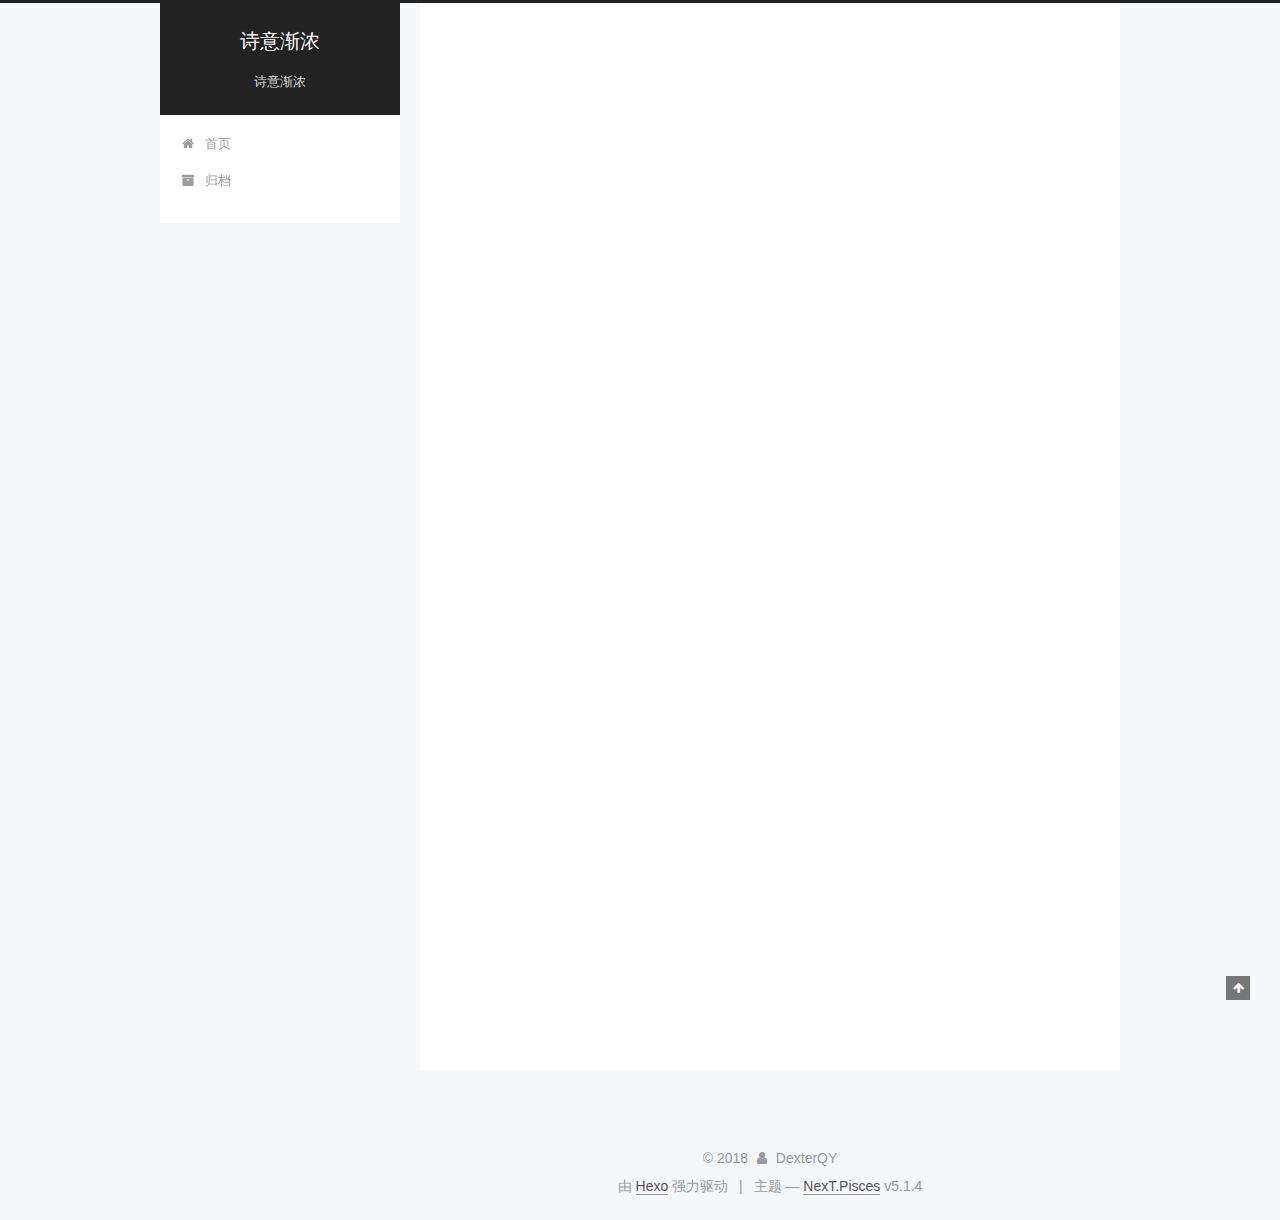
<file: index.html>
<!DOCTYPE html>



  


<html class="theme-next pisces use-motion" lang="zh-Hans">
<head>
  <meta charset="UTF-8"/>
<meta http-equiv="X-UA-Compatible" content="IE=edge" />
<meta name="viewport" content="width=device-width, initial-scale=1, maximum-scale=1"/>
<meta name="theme-color" content="#222">









<meta http-equiv="Cache-Control" content="no-transform" />
<meta http-equiv="Cache-Control" content="no-siteapp" />
















  
  
  <link href="/lib/fancybox/source/jquery.fancybox.css?v=2.1.5" rel="stylesheet" type="text/css" />







<link href="/lib/font-awesome/css/font-awesome.min.css?v=4.6.2" rel="stylesheet" type="text/css" />

<link href="/css/main.css?v=5.1.4" rel="stylesheet" type="text/css" />


  <link rel="apple-touch-icon" sizes="180x180" href="/images/apple-touch-icon-next.png?v=5.1.4">


  <link rel="icon" type="image/png" sizes="32x32" href="/images/favicon-32x32-next.png?v=5.1.4">


  <link rel="icon" type="image/png" sizes="16x16" href="/images/favicon-16x16-next.png?v=5.1.4">


  <link rel="mask-icon" href="/images/logo.svg?v=5.1.4" color="#222">





  <meta name="keywords" content="dexterqy,dexterqy bolg,dexterqy github,dexterqy.github.io" />










<meta name="description" content="诗意渐浓">
<meta property="og:type" content="website">
<meta property="og:title" content="诗意渐浓">
<meta property="og:url" content="http://yoursite.com/index.html">
<meta property="og:site_name" content="诗意渐浓">
<meta property="og:description" content="诗意渐浓">
<meta property="og:locale" content="zh-Hans">
<meta name="twitter:card" content="summary">
<meta name="twitter:title" content="诗意渐浓">
<meta name="twitter:description" content="诗意渐浓">



<script type="text/javascript" id="hexo.configurations">
  var NexT = window.NexT || {};
  var CONFIG = {
    root: '/',
    scheme: 'Pisces',
    version: '5.1.4',
    sidebar: {"position":"left","display":"post","offset":12,"b2t":false,"scrollpercent":false,"onmobile":false},
    fancybox: true,
    tabs: true,
    motion: {"enable":true,"async":false,"transition":{"post_block":"fadeIn","post_header":"slideDownIn","post_body":"slideDownIn","coll_header":"slideLeftIn","sidebar":"slideUpIn"}},
    duoshuo: {
      userId: '0',
      author: '博主'
    },
    algolia: {
      applicationID: '',
      apiKey: '',
      indexName: '',
      hits: {"per_page":10},
      labels: {"input_placeholder":"Search for Posts","hits_empty":"We didn't find any results for the search: ${query}","hits_stats":"${hits} results found in ${time} ms"}
    }
  };
</script>



  <link rel="canonical" href="http://yoursite.com/"/>





  <title>诗意渐浓</title>
  








</head>

<body itemscope itemtype="http://schema.org/WebPage" lang="zh-Hans">

  
  
    
  

  <div class="container sidebar-position-left 
  page-home">
    <div class="headband"></div>

    <header id="header" class="header" itemscope itemtype="http://schema.org/WPHeader">
      <div class="header-inner"><div class="site-brand-wrapper">
  <div class="site-meta ">
    

    <div class="custom-logo-site-title">
      <a href="/"  class="brand" rel="start">
        <span class="logo-line-before"><i></i></span>
        <span class="site-title">诗意渐浓</span>
        <span class="logo-line-after"><i></i></span>
      </a>
    </div>
      
        <p class="site-subtitle">诗意渐浓</p>
      
  </div>

  <div class="site-nav-toggle">
    <button>
      <span class="btn-bar"></span>
      <span class="btn-bar"></span>
      <span class="btn-bar"></span>
    </button>
  </div>
</div>

<nav class="site-nav">
  

  
    <ul id="menu" class="menu">
      
        
        <li class="menu-item menu-item-home">
          <a href="/" rel="section">
            
              <i class="menu-item-icon fa fa-fw fa-home"></i> <br />
            
            首页
          </a>
        </li>
      
        
        <li class="menu-item menu-item-archives">
          <a href="/archives/" rel="section">
            
              <i class="menu-item-icon fa fa-fw fa-archive"></i> <br />
            
            归档
          </a>
        </li>
      

      
    </ul>
  

  
</nav>



 </div>
    </header>

    <main id="main" class="main">
      <div class="main-inner">
        <div class="content-wrap">
          <div id="content" class="content">
            
  <section id="posts" class="posts-expand">
    
      

  

  
  
  

  <article class="post post-type-normal" itemscope itemtype="http://schema.org/Article">
  
  
  
  <div class="post-block">
    <link itemprop="mainEntityOfPage" href="http://yoursite.com/2018/06/03/hello-world/">

    <span hidden itemprop="author" itemscope itemtype="http://schema.org/Person">
      <meta itemprop="name" content="DexterQY">
      <meta itemprop="description" content="">
      <meta itemprop="image" content="/images/header.png">
    </span>

    <span hidden itemprop="publisher" itemscope itemtype="http://schema.org/Organization">
      <meta itemprop="name" content="诗意渐浓">
    </span>

    
      <header class="post-header">

        
        
          <h1 class="post-title" itemprop="name headline">
                
                <a class="post-title-link" href="/2018/06/03/hello-world/" itemprop="url">Hello World</a></h1>
        

        <div class="post-meta">
          <span class="post-time">
            
              <span class="post-meta-item-icon">
                <i class="fa fa-calendar-o"></i>
              </span>
              
                <span class="post-meta-item-text">发表于</span>
              
              <time title="创建于" itemprop="dateCreated datePublished" datetime="2018-06-03T11:54:09+08:00">
                2018-06-03
              </time>
            

            

            
          </span>

          

          
            
          

          
          

          

          

          

        </div>
      </header>
    

    
    
    
    <div class="post-body" itemprop="articleBody">

      
      

      
        
          
            <p>Welcome to <a href="https://hexo.io/" target="_blank" rel="noopener">Hexo</a>! This is your very first post. Check <a href="https://hexo.io/docs/" target="_blank" rel="noopener">documentation</a> for more info. If you get any problems when using Hexo, you can find the answer in <a href="https://hexo.io/docs/troubleshooting.html" target="_blank" rel="noopener">troubleshooting</a> or you can ask me on <a href="https://github.com/hexojs/hexo/issues" target="_blank" rel="noopener">GitHub</a>.</p>
<h2 id="Quick-Start"><a href="#Quick-Start" class="headerlink" title="Quick Start"></a>Quick Start</h2><h3 id="Create-a-new-post"><a href="#Create-a-new-post" class="headerlink" title="Create a new post"></a>Create a new post</h3><figure class="highlight bash"><table><tr><td class="gutter"><pre><span class="line">1</span><br></pre></td><td class="code"><pre><span class="line">$ hexo new <span class="string">"My New Post"</span></span><br></pre></td></tr></table></figure>
<p>More info: <a href="https://hexo.io/docs/writing.html" target="_blank" rel="noopener">Writing</a></p>
<h3 id="Run-server"><a href="#Run-server" class="headerlink" title="Run server"></a>Run server</h3><figure class="highlight bash"><table><tr><td class="gutter"><pre><span class="line">1</span><br></pre></td><td class="code"><pre><span class="line">$ hexo server</span><br></pre></td></tr></table></figure>
<p>More info: <a href="https://hexo.io/docs/server.html" target="_blank" rel="noopener">Server</a></p>
<h3 id="Generate-static-files"><a href="#Generate-static-files" class="headerlink" title="Generate static files"></a>Generate static files</h3><figure class="highlight bash"><table><tr><td class="gutter"><pre><span class="line">1</span><br></pre></td><td class="code"><pre><span class="line">$ hexo generate</span><br></pre></td></tr></table></figure>
<p>More info: <a href="https://hexo.io/docs/generating.html" target="_blank" rel="noopener">Generating</a></p>
<h3 id="Deploy-to-remote-sites"><a href="#Deploy-to-remote-sites" class="headerlink" title="Deploy to remote sites"></a>Deploy to remote sites</h3><figure class="highlight bash"><table><tr><td class="gutter"><pre><span class="line">1</span><br></pre></td><td class="code"><pre><span class="line">$ hexo deploy</span><br></pre></td></tr></table></figure>
<p>More info: <a href="https://hexo.io/docs/deployment.html" target="_blank" rel="noopener">Deployment</a></p>

          
        
      
    </div>
    
    
    

    

    

    

    <footer class="post-footer">
      

      

      

      
      
        <div class="post-eof"></div>
      
    </footer>
  </div>
  
  
  
  </article>


    
  </section>

  


          </div>
          


          

        </div>
        
          
  
  <div class="sidebar-toggle">
    <div class="sidebar-toggle-line-wrap">
      <span class="sidebar-toggle-line sidebar-toggle-line-first"></span>
      <span class="sidebar-toggle-line sidebar-toggle-line-middle"></span>
      <span class="sidebar-toggle-line sidebar-toggle-line-last"></span>
    </div>
  </div>

  <aside id="sidebar" class="sidebar">
    
    <div class="sidebar-inner">

      

      

      <section class="site-overview-wrap sidebar-panel sidebar-panel-active">
        <div class="site-overview">
          <div class="site-author motion-element" itemprop="author" itemscope itemtype="http://schema.org/Person">
            
              <img class="site-author-image" itemprop="image"
                src="/images/header.png"
                alt="DexterQY" />
            
              <p class="site-author-name" itemprop="name">DexterQY</p>
              <p class="site-description motion-element" itemprop="description">诗意渐浓</p>
          </div>

          <nav class="site-state motion-element">

            
              <div class="site-state-item site-state-posts">
              
                <a href="/archives/">
              
                  <span class="site-state-item-count">1</span>
                  <span class="site-state-item-name">日志</span>
                </a>
              </div>
            

            

            

          </nav>

          

          

          
          

          
          

          

        </div>
      </section>

      

      

    </div>
  </aside>


        
      </div>
    </main>

    <footer id="footer" class="footer">
      <div class="footer-inner">
        <div class="copyright">&copy; <span itemprop="copyrightYear">2018</span>
  <span class="with-love">
    <i class="fa fa-user"></i>
  </span>
  <span class="author" itemprop="copyrightHolder">DexterQY</span>

  
</div>


  <div class="powered-by">由 <a class="theme-link" target="_blank" href="https://hexo.io">Hexo</a> 强力驱动</div>



  <span class="post-meta-divider">|</span>



  <div class="theme-info">主题 &mdash; <a class="theme-link" target="_blank" href="https://github.com/iissnan/hexo-theme-next">NexT.Pisces</a> v5.1.4</div>




        







        
      </div>
    </footer>

    
      <div class="back-to-top">
        <i class="fa fa-arrow-up"></i>
        
      </div>
    

    

  </div>

  

<script type="text/javascript">
  if (Object.prototype.toString.call(window.Promise) !== '[object Function]') {
    window.Promise = null;
  }
</script>









  












  
  
    <script type="text/javascript" src="/lib/jquery/index.js?v=2.1.3"></script>
  

  
  
    <script type="text/javascript" src="/lib/fastclick/lib/fastclick.min.js?v=1.0.6"></script>
  

  
  
    <script type="text/javascript" src="/lib/jquery_lazyload/jquery.lazyload.js?v=1.9.7"></script>
  

  
  
    <script type="text/javascript" src="/lib/velocity/velocity.min.js?v=1.2.1"></script>
  

  
  
    <script type="text/javascript" src="/lib/velocity/velocity.ui.min.js?v=1.2.1"></script>
  

  
  
    <script type="text/javascript" src="/lib/fancybox/source/jquery.fancybox.pack.js?v=2.1.5"></script>
  


  


  <script type="text/javascript" src="/js/src/utils.js?v=5.1.4"></script>

  <script type="text/javascript" src="/js/src/motion.js?v=5.1.4"></script>



  
  


  <script type="text/javascript" src="/js/src/affix.js?v=5.1.4"></script>

  <script type="text/javascript" src="/js/src/schemes/pisces.js?v=5.1.4"></script>



  

  


  <script type="text/javascript" src="/js/src/bootstrap.js?v=5.1.4"></script>



  


  




	





  





  












  





  

  

  

  
  

  

  

  

</body>
</html>
</file>
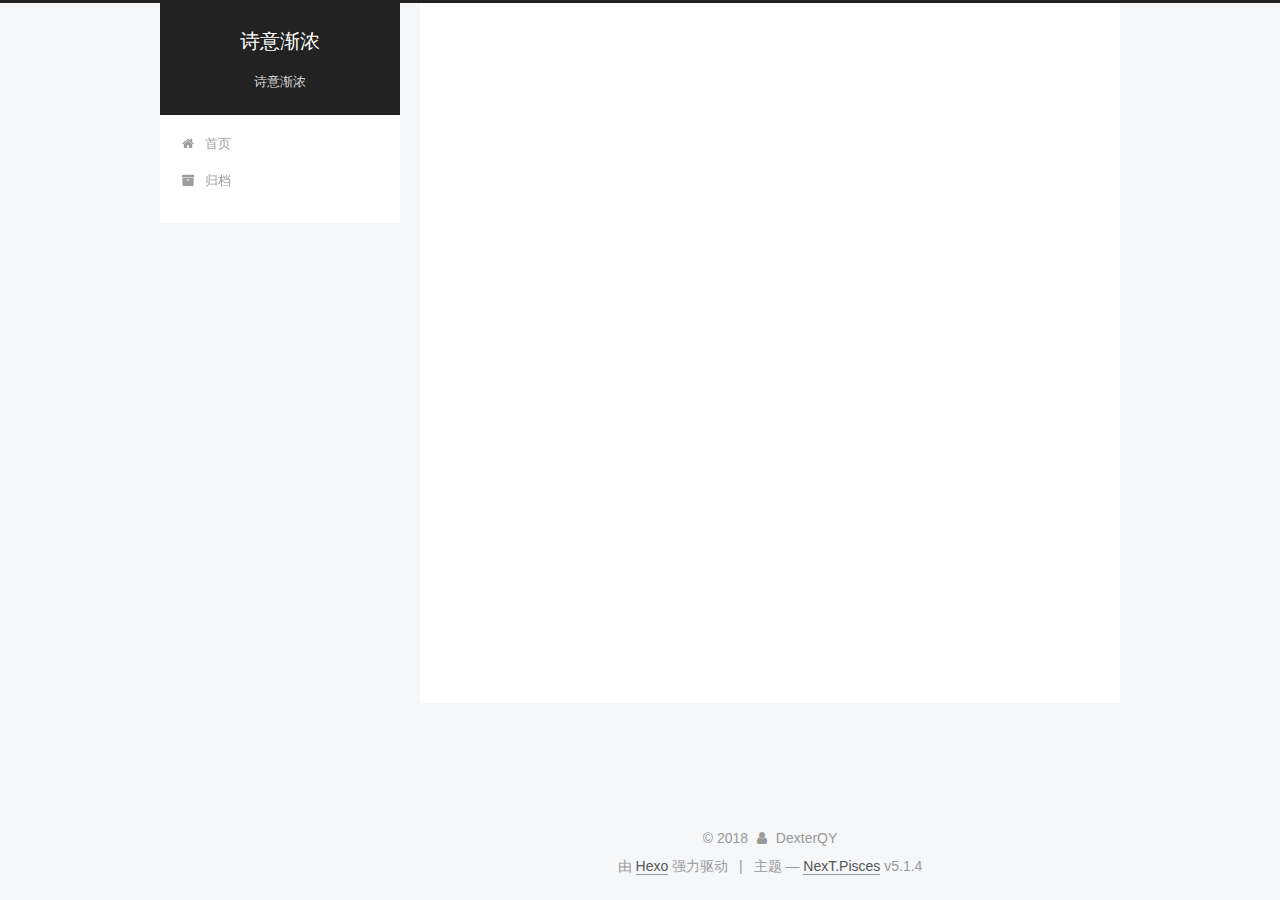
<file: archives/index.html>
<!DOCTYPE html>



  


<html class="theme-next pisces use-motion" lang="zh-Hans">
<head>
  <meta charset="UTF-8"/>
<meta http-equiv="X-UA-Compatible" content="IE=edge" />
<meta name="viewport" content="width=device-width, initial-scale=1, maximum-scale=1"/>
<meta name="theme-color" content="#222">









<meta http-equiv="Cache-Control" content="no-transform" />
<meta http-equiv="Cache-Control" content="no-siteapp" />
















  
  
  <link href="/lib/fancybox/source/jquery.fancybox.css?v=2.1.5" rel="stylesheet" type="text/css" />







<link href="/lib/font-awesome/css/font-awesome.min.css?v=4.6.2" rel="stylesheet" type="text/css" />

<link href="/css/main.css?v=5.1.4" rel="stylesheet" type="text/css" />


  <link rel="apple-touch-icon" sizes="180x180" href="/images/apple-touch-icon-next.png?v=5.1.4">


  <link rel="icon" type="image/png" sizes="32x32" href="/images/favicon-32x32-next.png?v=5.1.4">


  <link rel="icon" type="image/png" sizes="16x16" href="/images/favicon-16x16-next.png?v=5.1.4">


  <link rel="mask-icon" href="/images/logo.svg?v=5.1.4" color="#222">





  <meta name="keywords" content="dexterqy,dexterqy bolg,dexterqy github,dexterqy.github.io" />










<meta name="description" content="诗意渐浓">
<meta property="og:type" content="website">
<meta property="og:title" content="诗意渐浓">
<meta property="og:url" content="http://yoursite.com/archives/index.html">
<meta property="og:site_name" content="诗意渐浓">
<meta property="og:description" content="诗意渐浓">
<meta property="og:locale" content="zh-Hans">
<meta name="twitter:card" content="summary">
<meta name="twitter:title" content="诗意渐浓">
<meta name="twitter:description" content="诗意渐浓">



<script type="text/javascript" id="hexo.configurations">
  var NexT = window.NexT || {};
  var CONFIG = {
    root: '/',
    scheme: 'Pisces',
    version: '5.1.4',
    sidebar: {"position":"left","display":"post","offset":12,"b2t":false,"scrollpercent":false,"onmobile":false},
    fancybox: true,
    tabs: true,
    motion: {"enable":true,"async":false,"transition":{"post_block":"fadeIn","post_header":"slideDownIn","post_body":"slideDownIn","coll_header":"slideLeftIn","sidebar":"slideUpIn"}},
    duoshuo: {
      userId: '0',
      author: '博主'
    },
    algolia: {
      applicationID: '',
      apiKey: '',
      indexName: '',
      hits: {"per_page":10},
      labels: {"input_placeholder":"Search for Posts","hits_empty":"We didn't find any results for the search: ${query}","hits_stats":"${hits} results found in ${time} ms"}
    }
  };
</script>



  <link rel="canonical" href="http://yoursite.com/archives/"/>





  <title>归档 | 诗意渐浓</title>
  








</head>

<body itemscope itemtype="http://schema.org/WebPage" lang="zh-Hans">

  
  
    
  

  <div class="container sidebar-position-left page-archive">
    <div class="headband"></div>

    <header id="header" class="header" itemscope itemtype="http://schema.org/WPHeader">
      <div class="header-inner"><div class="site-brand-wrapper">
  <div class="site-meta ">
    

    <div class="custom-logo-site-title">
      <a href="/"  class="brand" rel="start">
        <span class="logo-line-before"><i></i></span>
        <span class="site-title">诗意渐浓</span>
        <span class="logo-line-after"><i></i></span>
      </a>
    </div>
      
        <p class="site-subtitle">诗意渐浓</p>
      
  </div>

  <div class="site-nav-toggle">
    <button>
      <span class="btn-bar"></span>
      <span class="btn-bar"></span>
      <span class="btn-bar"></span>
    </button>
  </div>
</div>

<nav class="site-nav">
  

  
    <ul id="menu" class="menu">
      
        
        <li class="menu-item menu-item-home">
          <a href="/" rel="section">
            
              <i class="menu-item-icon fa fa-fw fa-home"></i> <br />
            
            首页
          </a>
        </li>
      
        
        <li class="menu-item menu-item-archives">
          <a href="/archives/" rel="section">
            
              <i class="menu-item-icon fa fa-fw fa-archive"></i> <br />
            
            归档
          </a>
        </li>
      

      
    </ul>
  

  
</nav>



 </div>
    </header>

    <main id="main" class="main">
      <div class="main-inner">
        <div class="content-wrap">
          <div id="content" class="content">
            

  
  
  
  <div class="post-block archive">
    <div id="posts" class="posts-collapse">
      <span class="archive-move-on"></span>

      <span class="archive-page-counter">
        
        
        
          
        
        嗯..! 目前共计 1 篇日志。 继续努力。
      </span>

      

        
        
        

        
          
          <div class="collection-title">
            <h1 class="archive-year" id="archive-year-2018">2018</h1>
          </div>
        
        

        

  <article class="post post-type-normal" itemscope itemtype="http://schema.org/Article">
    <header class="post-header">

      <h2 class="post-title">
        
            <a class="post-title-link" href="/2018/06/03/hello-world/" itemprop="url">
              
                <span itemprop="name">Hello World</span>
              
            </a>
        
      </h2>

      <div class="post-meta">
        <time class="post-time" itemprop="dateCreated"
              datetime="2018-06-03T11:54:09+08:00"
              content="2018-06-03" >
          06-03
        </time>
      </div>

    </header>
  </article>



      

    </div>
  </div>
  
  
  

  



          </div>
          


          

        </div>
        
          
  
  <div class="sidebar-toggle">
    <div class="sidebar-toggle-line-wrap">
      <span class="sidebar-toggle-line sidebar-toggle-line-first"></span>
      <span class="sidebar-toggle-line sidebar-toggle-line-middle"></span>
      <span class="sidebar-toggle-line sidebar-toggle-line-last"></span>
    </div>
  </div>

  <aside id="sidebar" class="sidebar">
    
    <div class="sidebar-inner">

      

      

      <section class="site-overview-wrap sidebar-panel sidebar-panel-active">
        <div class="site-overview">
          <div class="site-author motion-element" itemprop="author" itemscope itemtype="http://schema.org/Person">
            
              <img class="site-author-image" itemprop="image"
                src="/images/header.png"
                alt="DexterQY" />
            
              <p class="site-author-name" itemprop="name">DexterQY</p>
              <p class="site-description motion-element" itemprop="description">诗意渐浓</p>
          </div>

          <nav class="site-state motion-element">

            
              <div class="site-state-item site-state-posts">
              
                <a href="/archives/">
              
                  <span class="site-state-item-count">1</span>
                  <span class="site-state-item-name">日志</span>
                </a>
              </div>
            

            

            

          </nav>

          

          

          
          

          
          

          

        </div>
      </section>

      

      

    </div>
  </aside>


        
      </div>
    </main>

    <footer id="footer" class="footer">
      <div class="footer-inner">
        <div class="copyright">&copy; <span itemprop="copyrightYear">2018</span>
  <span class="with-love">
    <i class="fa fa-user"></i>
  </span>
  <span class="author" itemprop="copyrightHolder">DexterQY</span>

  
</div>


  <div class="powered-by">由 <a class="theme-link" target="_blank" href="https://hexo.io">Hexo</a> 强力驱动</div>



  <span class="post-meta-divider">|</span>



  <div class="theme-info">主题 &mdash; <a class="theme-link" target="_blank" href="https://github.com/iissnan/hexo-theme-next">NexT.Pisces</a> v5.1.4</div>




        







        
      </div>
    </footer>

    
      <div class="back-to-top">
        <i class="fa fa-arrow-up"></i>
        
      </div>
    

    

  </div>

  

<script type="text/javascript">
  if (Object.prototype.toString.call(window.Promise) !== '[object Function]') {
    window.Promise = null;
  }
</script>









  












  
  
    <script type="text/javascript" src="/lib/jquery/index.js?v=2.1.3"></script>
  

  
  
    <script type="text/javascript" src="/lib/fastclick/lib/fastclick.min.js?v=1.0.6"></script>
  

  
  
    <script type="text/javascript" src="/lib/jquery_lazyload/jquery.lazyload.js?v=1.9.7"></script>
  

  
  
    <script type="text/javascript" src="/lib/velocity/velocity.min.js?v=1.2.1"></script>
  

  
  
    <script type="text/javascript" src="/lib/velocity/velocity.ui.min.js?v=1.2.1"></script>
  

  
  
    <script type="text/javascript" src="/lib/fancybox/source/jquery.fancybox.pack.js?v=2.1.5"></script>
  


  


  <script type="text/javascript" src="/js/src/utils.js?v=5.1.4"></script>

  <script type="text/javascript" src="/js/src/motion.js?v=5.1.4"></script>



  
  


  <script type="text/javascript" src="/js/src/affix.js?v=5.1.4"></script>

  <script type="text/javascript" src="/js/src/schemes/pisces.js?v=5.1.4"></script>



  

  


  <script type="text/javascript" src="/js/src/bootstrap.js?v=5.1.4"></script>



  


  




	





  





  












  





  

  

  

  
  

  

  

  

</body>
</html>
</file>
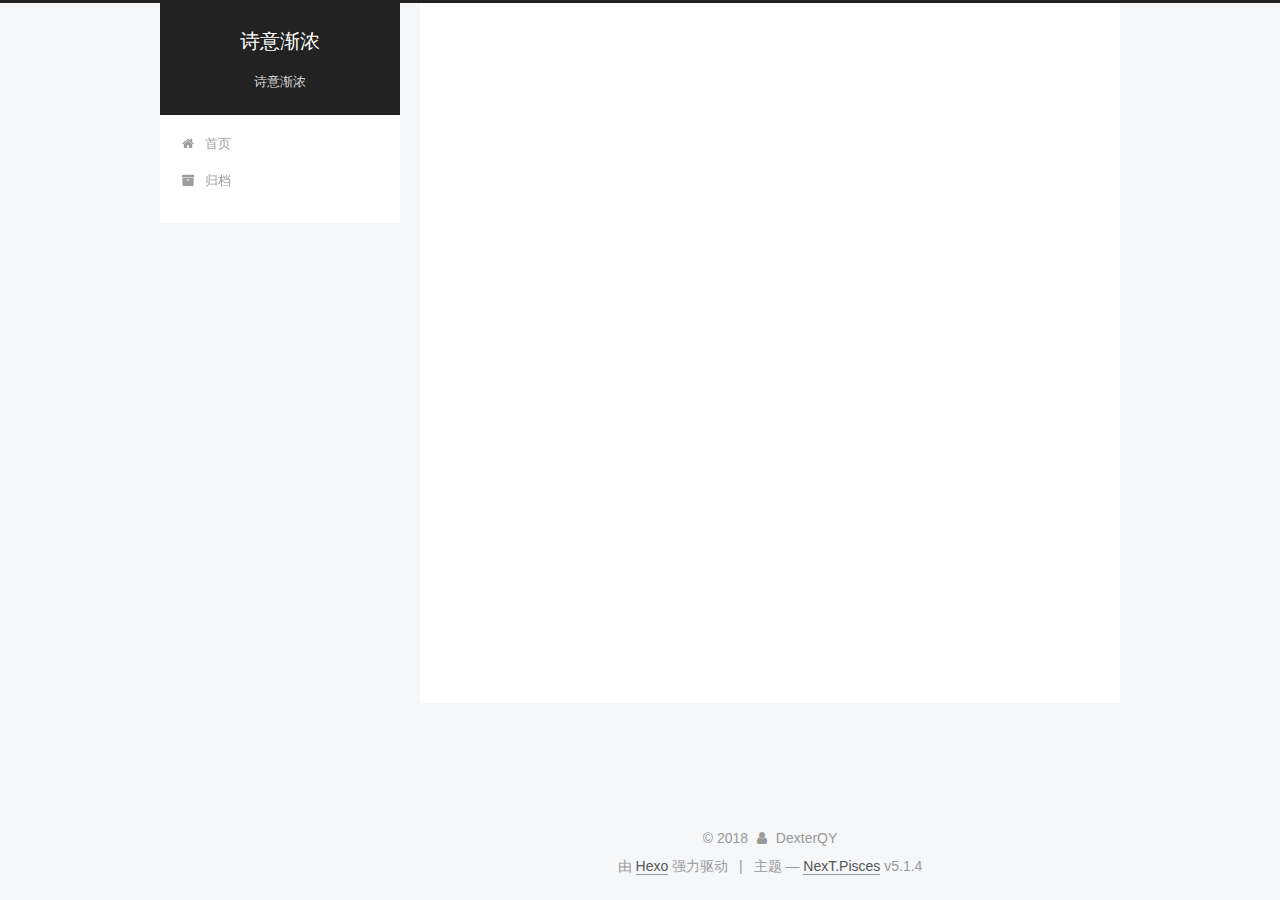
<file: archives/2018/index.html>
<!DOCTYPE html>



  


<html class="theme-next pisces use-motion" lang="zh-Hans">
<head>
  <meta charset="UTF-8"/>
<meta http-equiv="X-UA-Compatible" content="IE=edge" />
<meta name="viewport" content="width=device-width, initial-scale=1, maximum-scale=1"/>
<meta name="theme-color" content="#222">









<meta http-equiv="Cache-Control" content="no-transform" />
<meta http-equiv="Cache-Control" content="no-siteapp" />
















  
  
  <link href="/lib/fancybox/source/jquery.fancybox.css?v=2.1.5" rel="stylesheet" type="text/css" />







<link href="/lib/font-awesome/css/font-awesome.min.css?v=4.6.2" rel="stylesheet" type="text/css" />

<link href="/css/main.css?v=5.1.4" rel="stylesheet" type="text/css" />


  <link rel="apple-touch-icon" sizes="180x180" href="/images/apple-touch-icon-next.png?v=5.1.4">


  <link rel="icon" type="image/png" sizes="32x32" href="/images/favicon-32x32-next.png?v=5.1.4">


  <link rel="icon" type="image/png" sizes="16x16" href="/images/favicon-16x16-next.png?v=5.1.4">


  <link rel="mask-icon" href="/images/logo.svg?v=5.1.4" color="#222">





  <meta name="keywords" content="dexterqy,dexterqy bolg,dexterqy github,dexterqy.github.io" />










<meta name="description" content="诗意渐浓">
<meta property="og:type" content="website">
<meta property="og:title" content="诗意渐浓">
<meta property="og:url" content="http://yoursite.com/archives/2018/index.html">
<meta property="og:site_name" content="诗意渐浓">
<meta property="og:description" content="诗意渐浓">
<meta property="og:locale" content="zh-Hans">
<meta name="twitter:card" content="summary">
<meta name="twitter:title" content="诗意渐浓">
<meta name="twitter:description" content="诗意渐浓">



<script type="text/javascript" id="hexo.configurations">
  var NexT = window.NexT || {};
  var CONFIG = {
    root: '/',
    scheme: 'Pisces',
    version: '5.1.4',
    sidebar: {"position":"left","display":"post","offset":12,"b2t":false,"scrollpercent":false,"onmobile":false},
    fancybox: true,
    tabs: true,
    motion: {"enable":true,"async":false,"transition":{"post_block":"fadeIn","post_header":"slideDownIn","post_body":"slideDownIn","coll_header":"slideLeftIn","sidebar":"slideUpIn"}},
    duoshuo: {
      userId: '0',
      author: '博主'
    },
    algolia: {
      applicationID: '',
      apiKey: '',
      indexName: '',
      hits: {"per_page":10},
      labels: {"input_placeholder":"Search for Posts","hits_empty":"We didn't find any results for the search: ${query}","hits_stats":"${hits} results found in ${time} ms"}
    }
  };
</script>



  <link rel="canonical" href="http://yoursite.com/archives/2018/"/>





  <title>归档 | 诗意渐浓</title>
  








</head>

<body itemscope itemtype="http://schema.org/WebPage" lang="zh-Hans">

  
  
    
  

  <div class="container sidebar-position-left page-archive">
    <div class="headband"></div>

    <header id="header" class="header" itemscope itemtype="http://schema.org/WPHeader">
      <div class="header-inner"><div class="site-brand-wrapper">
  <div class="site-meta ">
    

    <div class="custom-logo-site-title">
      <a href="/"  class="brand" rel="start">
        <span class="logo-line-before"><i></i></span>
        <span class="site-title">诗意渐浓</span>
        <span class="logo-line-after"><i></i></span>
      </a>
    </div>
      
        <p class="site-subtitle">诗意渐浓</p>
      
  </div>

  <div class="site-nav-toggle">
    <button>
      <span class="btn-bar"></span>
      <span class="btn-bar"></span>
      <span class="btn-bar"></span>
    </button>
  </div>
</div>

<nav class="site-nav">
  

  
    <ul id="menu" class="menu">
      
        
        <li class="menu-item menu-item-home">
          <a href="/" rel="section">
            
              <i class="menu-item-icon fa fa-fw fa-home"></i> <br />
            
            首页
          </a>
        </li>
      
        
        <li class="menu-item menu-item-archives">
          <a href="/archives/" rel="section">
            
              <i class="menu-item-icon fa fa-fw fa-archive"></i> <br />
            
            归档
          </a>
        </li>
      

      
    </ul>
  

  
</nav>



 </div>
    </header>

    <main id="main" class="main">
      <div class="main-inner">
        <div class="content-wrap">
          <div id="content" class="content">
            

  
  
  
  <div class="post-block archive">
    <div id="posts" class="posts-collapse">
      <span class="archive-move-on"></span>

      <span class="archive-page-counter">
        
        
        
          
        
        嗯..! 目前共计 1 篇日志。 继续努力。
      </span>

      

        
        
        

        
          
          <div class="collection-title">
            <h1 class="archive-year" id="archive-year-2018">2018</h1>
          </div>
        
        

        

  <article class="post post-type-normal" itemscope itemtype="http://schema.org/Article">
    <header class="post-header">

      <h2 class="post-title">
        
            <a class="post-title-link" href="/2018/06/03/hello-world/" itemprop="url">
              
                <span itemprop="name">Hello World</span>
              
            </a>
        
      </h2>

      <div class="post-meta">
        <time class="post-time" itemprop="dateCreated"
              datetime="2018-06-03T11:54:09+08:00"
              content="2018-06-03" >
          06-03
        </time>
      </div>

    </header>
  </article>



      

    </div>
  </div>
  
  
  

  



          </div>
          


          

        </div>
        
          
  
  <div class="sidebar-toggle">
    <div class="sidebar-toggle-line-wrap">
      <span class="sidebar-toggle-line sidebar-toggle-line-first"></span>
      <span class="sidebar-toggle-line sidebar-toggle-line-middle"></span>
      <span class="sidebar-toggle-line sidebar-toggle-line-last"></span>
    </div>
  </div>

  <aside id="sidebar" class="sidebar">
    
    <div class="sidebar-inner">

      

      

      <section class="site-overview-wrap sidebar-panel sidebar-panel-active">
        <div class="site-overview">
          <div class="site-author motion-element" itemprop="author" itemscope itemtype="http://schema.org/Person">
            
              <img class="site-author-image" itemprop="image"
                src="/images/header.png"
                alt="DexterQY" />
            
              <p class="site-author-name" itemprop="name">DexterQY</p>
              <p class="site-description motion-element" itemprop="description">诗意渐浓</p>
          </div>

          <nav class="site-state motion-element">

            
              <div class="site-state-item site-state-posts">
              
                <a href="/archives/">
              
                  <span class="site-state-item-count">1</span>
                  <span class="site-state-item-name">日志</span>
                </a>
              </div>
            

            

            

          </nav>

          

          

          
          

          
          

          

        </div>
      </section>

      

      

    </div>
  </aside>


        
      </div>
    </main>

    <footer id="footer" class="footer">
      <div class="footer-inner">
        <div class="copyright">&copy; <span itemprop="copyrightYear">2018</span>
  <span class="with-love">
    <i class="fa fa-user"></i>
  </span>
  <span class="author" itemprop="copyrightHolder">DexterQY</span>

  
</div>


  <div class="powered-by">由 <a class="theme-link" target="_blank" href="https://hexo.io">Hexo</a> 强力驱动</div>



  <span class="post-meta-divider">|</span>



  <div class="theme-info">主题 &mdash; <a class="theme-link" target="_blank" href="https://github.com/iissnan/hexo-theme-next">NexT.Pisces</a> v5.1.4</div>




        







        
      </div>
    </footer>

    
      <div class="back-to-top">
        <i class="fa fa-arrow-up"></i>
        
      </div>
    

    

  </div>

  

<script type="text/javascript">
  if (Object.prototype.toString.call(window.Promise) !== '[object Function]') {
    window.Promise = null;
  }
</script>









  












  
  
    <script type="text/javascript" src="/lib/jquery/index.js?v=2.1.3"></script>
  

  
  
    <script type="text/javascript" src="/lib/fastclick/lib/fastclick.min.js?v=1.0.6"></script>
  

  
  
    <script type="text/javascript" src="/lib/jquery_lazyload/jquery.lazyload.js?v=1.9.7"></script>
  

  
  
    <script type="text/javascript" src="/lib/velocity/velocity.min.js?v=1.2.1"></script>
  

  
  
    <script type="text/javascript" src="/lib/velocity/velocity.ui.min.js?v=1.2.1"></script>
  

  
  
    <script type="text/javascript" src="/lib/fancybox/source/jquery.fancybox.pack.js?v=2.1.5"></script>
  


  


  <script type="text/javascript" src="/js/src/utils.js?v=5.1.4"></script>

  <script type="text/javascript" src="/js/src/motion.js?v=5.1.4"></script>



  
  


  <script type="text/javascript" src="/js/src/affix.js?v=5.1.4"></script>

  <script type="text/javascript" src="/js/src/schemes/pisces.js?v=5.1.4"></script>



  

  


  <script type="text/javascript" src="/js/src/bootstrap.js?v=5.1.4"></script>



  


  




	





  





  












  





  

  

  

  
  

  

  

  

</body>
</html>
</file>
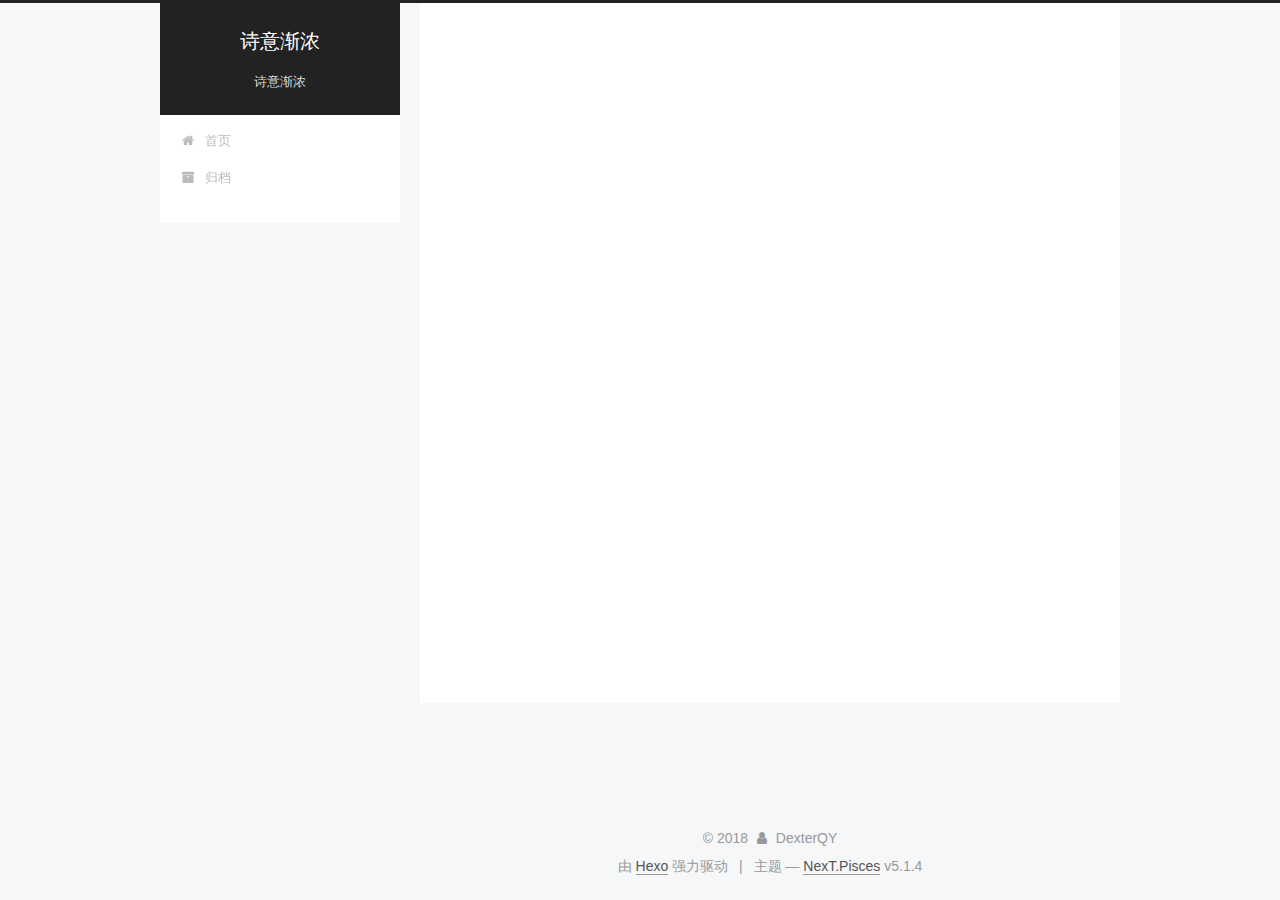
<file: archives/2018/06/index.html>
<!DOCTYPE html>



  


<html class="theme-next pisces use-motion" lang="zh-Hans">
<head>
  <meta charset="UTF-8"/>
<meta http-equiv="X-UA-Compatible" content="IE=edge" />
<meta name="viewport" content="width=device-width, initial-scale=1, maximum-scale=1"/>
<meta name="theme-color" content="#222">









<meta http-equiv="Cache-Control" content="no-transform" />
<meta http-equiv="Cache-Control" content="no-siteapp" />
















  
  
  <link href="/lib/fancybox/source/jquery.fancybox.css?v=2.1.5" rel="stylesheet" type="text/css" />







<link href="/lib/font-awesome/css/font-awesome.min.css?v=4.6.2" rel="stylesheet" type="text/css" />

<link href="/css/main.css?v=5.1.4" rel="stylesheet" type="text/css" />


  <link rel="apple-touch-icon" sizes="180x180" href="/images/apple-touch-icon-next.png?v=5.1.4">


  <link rel="icon" type="image/png" sizes="32x32" href="/images/favicon-32x32-next.png?v=5.1.4">


  <link rel="icon" type="image/png" sizes="16x16" href="/images/favicon-16x16-next.png?v=5.1.4">


  <link rel="mask-icon" href="/images/logo.svg?v=5.1.4" color="#222">





  <meta name="keywords" content="dexterqy,dexterqy bolg,dexterqy github,dexterqy.github.io" />










<meta name="description" content="诗意渐浓">
<meta property="og:type" content="website">
<meta property="og:title" content="诗意渐浓">
<meta property="og:url" content="http://yoursite.com/archives/2018/06/index.html">
<meta property="og:site_name" content="诗意渐浓">
<meta property="og:description" content="诗意渐浓">
<meta property="og:locale" content="zh-Hans">
<meta name="twitter:card" content="summary">
<meta name="twitter:title" content="诗意渐浓">
<meta name="twitter:description" content="诗意渐浓">



<script type="text/javascript" id="hexo.configurations">
  var NexT = window.NexT || {};
  var CONFIG = {
    root: '/',
    scheme: 'Pisces',
    version: '5.1.4',
    sidebar: {"position":"left","display":"post","offset":12,"b2t":false,"scrollpercent":false,"onmobile":false},
    fancybox: true,
    tabs: true,
    motion: {"enable":true,"async":false,"transition":{"post_block":"fadeIn","post_header":"slideDownIn","post_body":"slideDownIn","coll_header":"slideLeftIn","sidebar":"slideUpIn"}},
    duoshuo: {
      userId: '0',
      author: '博主'
    },
    algolia: {
      applicationID: '',
      apiKey: '',
      indexName: '',
      hits: {"per_page":10},
      labels: {"input_placeholder":"Search for Posts","hits_empty":"We didn't find any results for the search: ${query}","hits_stats":"${hits} results found in ${time} ms"}
    }
  };
</script>



  <link rel="canonical" href="http://yoursite.com/archives/2018/06/"/>





  <title>归档 | 诗意渐浓</title>
  








</head>

<body itemscope itemtype="http://schema.org/WebPage" lang="zh-Hans">

  
  
    
  

  <div class="container sidebar-position-left page-archive">
    <div class="headband"></div>

    <header id="header" class="header" itemscope itemtype="http://schema.org/WPHeader">
      <div class="header-inner"><div class="site-brand-wrapper">
  <div class="site-meta ">
    

    <div class="custom-logo-site-title">
      <a href="/"  class="brand" rel="start">
        <span class="logo-line-before"><i></i></span>
        <span class="site-title">诗意渐浓</span>
        <span class="logo-line-after"><i></i></span>
      </a>
    </div>
      
        <p class="site-subtitle">诗意渐浓</p>
      
  </div>

  <div class="site-nav-toggle">
    <button>
      <span class="btn-bar"></span>
      <span class="btn-bar"></span>
      <span class="btn-bar"></span>
    </button>
  </div>
</div>

<nav class="site-nav">
  

  
    <ul id="menu" class="menu">
      
        
        <li class="menu-item menu-item-home">
          <a href="/" rel="section">
            
              <i class="menu-item-icon fa fa-fw fa-home"></i> <br />
            
            首页
          </a>
        </li>
      
        
        <li class="menu-item menu-item-archives">
          <a href="/archives/" rel="section">
            
              <i class="menu-item-icon fa fa-fw fa-archive"></i> <br />
            
            归档
          </a>
        </li>
      

      
    </ul>
  

  
</nav>



 </div>
    </header>

    <main id="main" class="main">
      <div class="main-inner">
        <div class="content-wrap">
          <div id="content" class="content">
            

  
  
  
  <div class="post-block archive">
    <div id="posts" class="posts-collapse">
      <span class="archive-move-on"></span>

      <span class="archive-page-counter">
        
        
        
          
        
        嗯..! 目前共计 1 篇日志。 继续努力。
      </span>

      

        
        
        

        
          
          <div class="collection-title">
            <h1 class="archive-year" id="archive-year-2018">2018</h1>
          </div>
        
        

        

  <article class="post post-type-normal" itemscope itemtype="http://schema.org/Article">
    <header class="post-header">

      <h2 class="post-title">
        
            <a class="post-title-link" href="/2018/06/03/hello-world/" itemprop="url">
              
                <span itemprop="name">Hello World</span>
              
            </a>
        
      </h2>

      <div class="post-meta">
        <time class="post-time" itemprop="dateCreated"
              datetime="2018-06-03T11:54:09+08:00"
              content="2018-06-03" >
          06-03
        </time>
      </div>

    </header>
  </article>



      

    </div>
  </div>
  
  
  

  



          </div>
          


          

        </div>
        
          
  
  <div class="sidebar-toggle">
    <div class="sidebar-toggle-line-wrap">
      <span class="sidebar-toggle-line sidebar-toggle-line-first"></span>
      <span class="sidebar-toggle-line sidebar-toggle-line-middle"></span>
      <span class="sidebar-toggle-line sidebar-toggle-line-last"></span>
    </div>
  </div>

  <aside id="sidebar" class="sidebar">
    
    <div class="sidebar-inner">

      

      

      <section class="site-overview-wrap sidebar-panel sidebar-panel-active">
        <div class="site-overview">
          <div class="site-author motion-element" itemprop="author" itemscope itemtype="http://schema.org/Person">
            
              <img class="site-author-image" itemprop="image"
                src="/images/header.png"
                alt="DexterQY" />
            
              <p class="site-author-name" itemprop="name">DexterQY</p>
              <p class="site-description motion-element" itemprop="description">诗意渐浓</p>
          </div>

          <nav class="site-state motion-element">

            
              <div class="site-state-item site-state-posts">
              
                <a href="/archives/">
              
                  <span class="site-state-item-count">1</span>
                  <span class="site-state-item-name">日志</span>
                </a>
              </div>
            

            

            

          </nav>

          

          

          
          

          
          

          

        </div>
      </section>

      

      

    </div>
  </aside>


        
      </div>
    </main>

    <footer id="footer" class="footer">
      <div class="footer-inner">
        <div class="copyright">&copy; <span itemprop="copyrightYear">2018</span>
  <span class="with-love">
    <i class="fa fa-user"></i>
  </span>
  <span class="author" itemprop="copyrightHolder">DexterQY</span>

  
</div>


  <div class="powered-by">由 <a class="theme-link" target="_blank" href="https://hexo.io">Hexo</a> 强力驱动</div>



  <span class="post-meta-divider">|</span>



  <div class="theme-info">主题 &mdash; <a class="theme-link" target="_blank" href="https://github.com/iissnan/hexo-theme-next">NexT.Pisces</a> v5.1.4</div>




        







        
      </div>
    </footer>

    
      <div class="back-to-top">
        <i class="fa fa-arrow-up"></i>
        
      </div>
    

    

  </div>

  

<script type="text/javascript">
  if (Object.prototype.toString.call(window.Promise) !== '[object Function]') {
    window.Promise = null;
  }
</script>









  












  
  
    <script type="text/javascript" src="/lib/jquery/index.js?v=2.1.3"></script>
  

  
  
    <script type="text/javascript" src="/lib/fastclick/lib/fastclick.min.js?v=1.0.6"></script>
  

  
  
    <script type="text/javascript" src="/lib/jquery_lazyload/jquery.lazyload.js?v=1.9.7"></script>
  

  
  
    <script type="text/javascript" src="/lib/velocity/velocity.min.js?v=1.2.1"></script>
  

  
  
    <script type="text/javascript" src="/lib/velocity/velocity.ui.min.js?v=1.2.1"></script>
  

  
  
    <script type="text/javascript" src="/lib/fancybox/source/jquery.fancybox.pack.js?v=2.1.5"></script>
  


  


  <script type="text/javascript" src="/js/src/utils.js?v=5.1.4"></script>

  <script type="text/javascript" src="/js/src/motion.js?v=5.1.4"></script>



  
  


  <script type="text/javascript" src="/js/src/affix.js?v=5.1.4"></script>

  <script type="text/javascript" src="/js/src/schemes/pisces.js?v=5.1.4"></script>



  

  


  <script type="text/javascript" src="/js/src/bootstrap.js?v=5.1.4"></script>



  


  




	





  





  












  





  

  

  

  
  

  

  

  

</body>
</html>
</file>
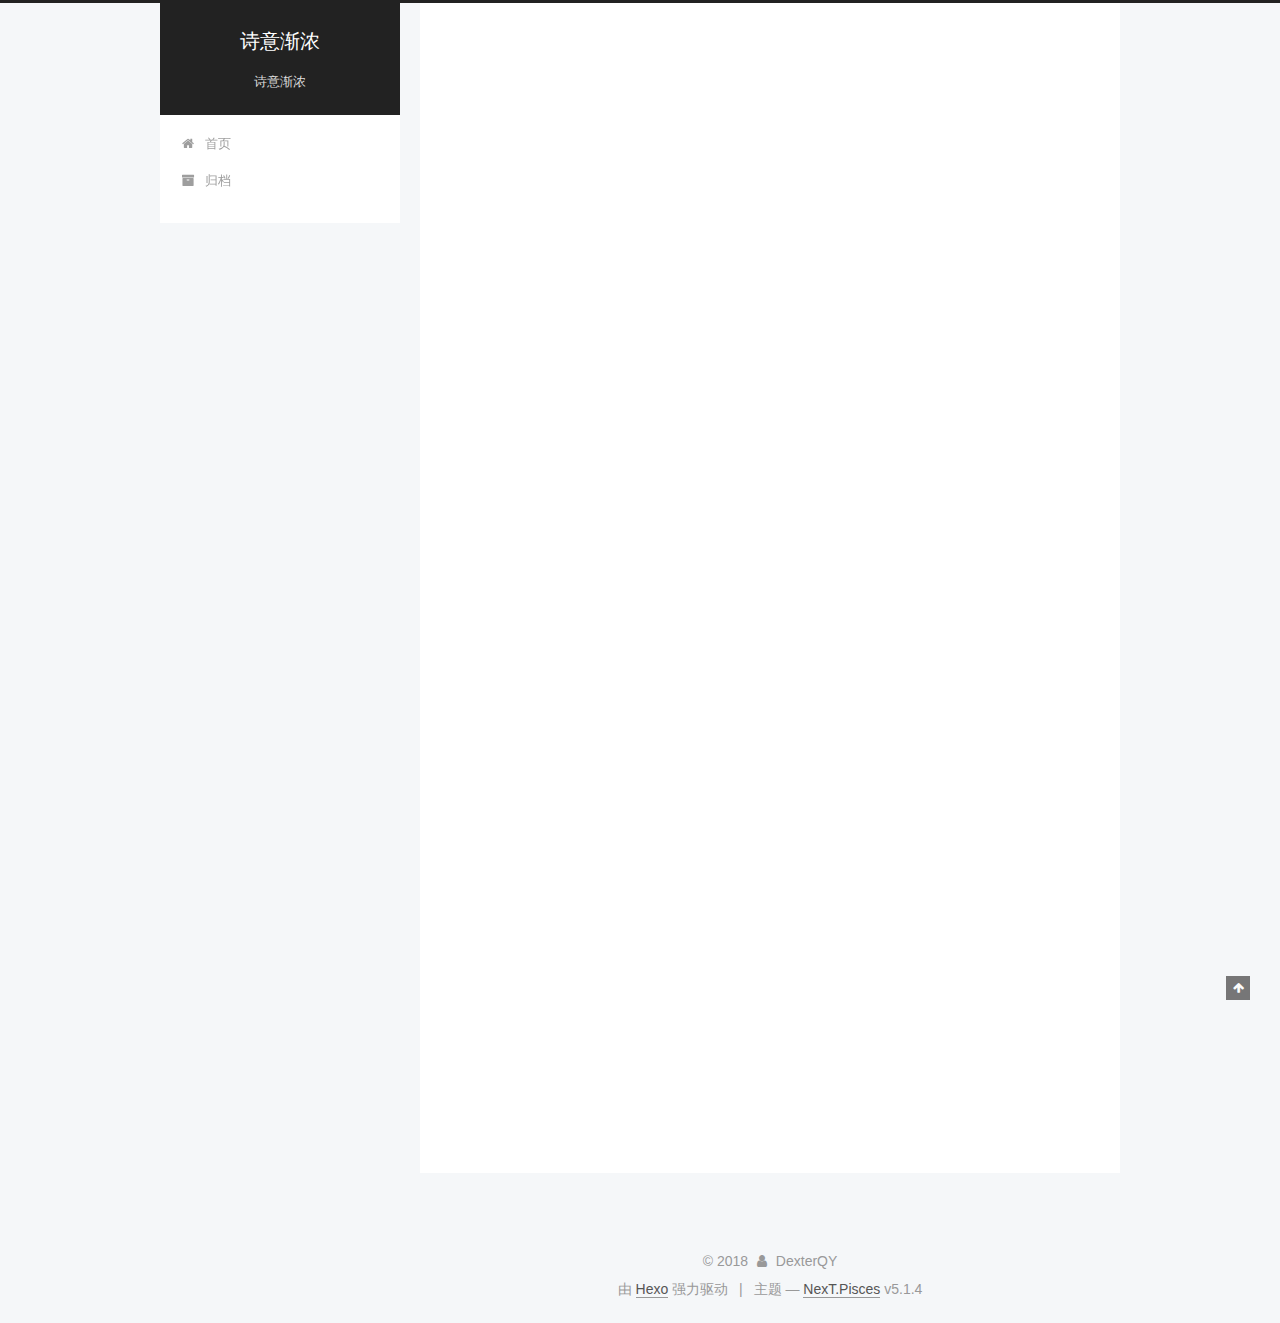
<file: 2018/06/03/hello-world/index.html>
<!DOCTYPE html>



  


<html class="theme-next pisces use-motion" lang="zh-Hans">
<head>
  <meta charset="UTF-8"/>
<meta http-equiv="X-UA-Compatible" content="IE=edge" />
<meta name="viewport" content="width=device-width, initial-scale=1, maximum-scale=1"/>
<meta name="theme-color" content="#222">









<meta http-equiv="Cache-Control" content="no-transform" />
<meta http-equiv="Cache-Control" content="no-siteapp" />
















  
  
  <link href="/lib/fancybox/source/jquery.fancybox.css?v=2.1.5" rel="stylesheet" type="text/css" />







<link href="/lib/font-awesome/css/font-awesome.min.css?v=4.6.2" rel="stylesheet" type="text/css" />

<link href="/css/main.css?v=5.1.4" rel="stylesheet" type="text/css" />


  <link rel="apple-touch-icon" sizes="180x180" href="/images/apple-touch-icon-next.png?v=5.1.4">


  <link rel="icon" type="image/png" sizes="32x32" href="/images/favicon-32x32-next.png?v=5.1.4">


  <link rel="icon" type="image/png" sizes="16x16" href="/images/favicon-16x16-next.png?v=5.1.4">


  <link rel="mask-icon" href="/images/logo.svg?v=5.1.4" color="#222">





  <meta name="keywords" content="dexterqy,dexterqy bolg,dexterqy github,dexterqy.github.io" />










<meta name="description" content="Welcome to Hexo! This is your very first post. Check documentation for more info. If you get any problems when using Hexo, you can find the answer in troubleshooting or you can ask me on GitHub. Quick">
<meta property="og:type" content="article">
<meta property="og:title" content="Hello World">
<meta property="og:url" content="http://yoursite.com/2018/06/03/hello-world/index.html">
<meta property="og:site_name" content="诗意渐浓">
<meta property="og:description" content="Welcome to Hexo! This is your very first post. Check documentation for more info. If you get any problems when using Hexo, you can find the answer in troubleshooting or you can ask me on GitHub. Quick">
<meta property="og:locale" content="zh-Hans">
<meta property="og:updated_time" content="2018-06-03T03:54:09.443Z">
<meta name="twitter:card" content="summary">
<meta name="twitter:title" content="Hello World">
<meta name="twitter:description" content="Welcome to Hexo! This is your very first post. Check documentation for more info. If you get any problems when using Hexo, you can find the answer in troubleshooting or you can ask me on GitHub. Quick">



<script type="text/javascript" id="hexo.configurations">
  var NexT = window.NexT || {};
  var CONFIG = {
    root: '/',
    scheme: 'Pisces',
    version: '5.1.4',
    sidebar: {"position":"left","display":"post","offset":12,"b2t":false,"scrollpercent":false,"onmobile":false},
    fancybox: true,
    tabs: true,
    motion: {"enable":true,"async":false,"transition":{"post_block":"fadeIn","post_header":"slideDownIn","post_body":"slideDownIn","coll_header":"slideLeftIn","sidebar":"slideUpIn"}},
    duoshuo: {
      userId: '0',
      author: '博主'
    },
    algolia: {
      applicationID: '',
      apiKey: '',
      indexName: '',
      hits: {"per_page":10},
      labels: {"input_placeholder":"Search for Posts","hits_empty":"We didn't find any results for the search: ${query}","hits_stats":"${hits} results found in ${time} ms"}
    }
  };
</script>



  <link rel="canonical" href="http://yoursite.com/2018/06/03/hello-world/"/>





  <title>Hello World | 诗意渐浓</title>
  








</head>

<body itemscope itemtype="http://schema.org/WebPage" lang="zh-Hans">

  
  
    
  

  <div class="container sidebar-position-left page-post-detail">
    <div class="headband"></div>

    <header id="header" class="header" itemscope itemtype="http://schema.org/WPHeader">
      <div class="header-inner"><div class="site-brand-wrapper">
  <div class="site-meta ">
    

    <div class="custom-logo-site-title">
      <a href="/"  class="brand" rel="start">
        <span class="logo-line-before"><i></i></span>
        <span class="site-title">诗意渐浓</span>
        <span class="logo-line-after"><i></i></span>
      </a>
    </div>
      
        <p class="site-subtitle">诗意渐浓</p>
      
  </div>

  <div class="site-nav-toggle">
    <button>
      <span class="btn-bar"></span>
      <span class="btn-bar"></span>
      <span class="btn-bar"></span>
    </button>
  </div>
</div>

<nav class="site-nav">
  

  
    <ul id="menu" class="menu">
      
        
        <li class="menu-item menu-item-home">
          <a href="/" rel="section">
            
              <i class="menu-item-icon fa fa-fw fa-home"></i> <br />
            
            首页
          </a>
        </li>
      
        
        <li class="menu-item menu-item-archives">
          <a href="/archives/" rel="section">
            
              <i class="menu-item-icon fa fa-fw fa-archive"></i> <br />
            
            归档
          </a>
        </li>
      

      
    </ul>
  

  
</nav>



 </div>
    </header>

    <main id="main" class="main">
      <div class="main-inner">
        <div class="content-wrap">
          <div id="content" class="content">
            

  <div id="posts" class="posts-expand">
    

  

  
  
  

  <article class="post post-type-normal" itemscope itemtype="http://schema.org/Article">
  
  
  
  <div class="post-block">
    <link itemprop="mainEntityOfPage" href="http://yoursite.com/2018/06/03/hello-world/">

    <span hidden itemprop="author" itemscope itemtype="http://schema.org/Person">
      <meta itemprop="name" content="DexterQY">
      <meta itemprop="description" content="">
      <meta itemprop="image" content="/images/header.png">
    </span>

    <span hidden itemprop="publisher" itemscope itemtype="http://schema.org/Organization">
      <meta itemprop="name" content="诗意渐浓">
    </span>

    
      <header class="post-header">

        
        
          <h1 class="post-title" itemprop="name headline">Hello World</h1>
        

        <div class="post-meta">
          <span class="post-time">
            
              <span class="post-meta-item-icon">
                <i class="fa fa-calendar-o"></i>
              </span>
              
                <span class="post-meta-item-text">发表于</span>
              
              <time title="创建于" itemprop="dateCreated datePublished" datetime="2018-06-03T11:54:09+08:00">
                2018-06-03
              </time>
            

            

            
          </span>

          

          
            
          

          
          

          

          

          

        </div>
      </header>
    

    
    
    
    <div class="post-body" itemprop="articleBody">

      
      

      
        <p>Welcome to <a href="https://hexo.io/" target="_blank" rel="noopener">Hexo</a>! This is your very first post. Check <a href="https://hexo.io/docs/" target="_blank" rel="noopener">documentation</a> for more info. If you get any problems when using Hexo, you can find the answer in <a href="https://hexo.io/docs/troubleshooting.html" target="_blank" rel="noopener">troubleshooting</a> or you can ask me on <a href="https://github.com/hexojs/hexo/issues" target="_blank" rel="noopener">GitHub</a>.</p>
<h2 id="Quick-Start"><a href="#Quick-Start" class="headerlink" title="Quick Start"></a>Quick Start</h2><h3 id="Create-a-new-post"><a href="#Create-a-new-post" class="headerlink" title="Create a new post"></a>Create a new post</h3><figure class="highlight bash"><table><tr><td class="gutter"><pre><span class="line">1</span><br></pre></td><td class="code"><pre><span class="line">$ hexo new <span class="string">"My New Post"</span></span><br></pre></td></tr></table></figure>
<p>More info: <a href="https://hexo.io/docs/writing.html" target="_blank" rel="noopener">Writing</a></p>
<h3 id="Run-server"><a href="#Run-server" class="headerlink" title="Run server"></a>Run server</h3><figure class="highlight bash"><table><tr><td class="gutter"><pre><span class="line">1</span><br></pre></td><td class="code"><pre><span class="line">$ hexo server</span><br></pre></td></tr></table></figure>
<p>More info: <a href="https://hexo.io/docs/server.html" target="_blank" rel="noopener">Server</a></p>
<h3 id="Generate-static-files"><a href="#Generate-static-files" class="headerlink" title="Generate static files"></a>Generate static files</h3><figure class="highlight bash"><table><tr><td class="gutter"><pre><span class="line">1</span><br></pre></td><td class="code"><pre><span class="line">$ hexo generate</span><br></pre></td></tr></table></figure>
<p>More info: <a href="https://hexo.io/docs/generating.html" target="_blank" rel="noopener">Generating</a></p>
<h3 id="Deploy-to-remote-sites"><a href="#Deploy-to-remote-sites" class="headerlink" title="Deploy to remote sites"></a>Deploy to remote sites</h3><figure class="highlight bash"><table><tr><td class="gutter"><pre><span class="line">1</span><br></pre></td><td class="code"><pre><span class="line">$ hexo deploy</span><br></pre></td></tr></table></figure>
<p>More info: <a href="https://hexo.io/docs/deployment.html" target="_blank" rel="noopener">Deployment</a></p>

      
    </div>
    
    
    

    

    
      <div>
        <div style="padding: 10px 0; margin: 20px auto; width: 90%; text-align: center;">
  <div>给我点打赏吧，我不想努力了╮(╯▽╰)╭</div>
  <button id="rewardButton" disable="enable" onclick="var qr = document.getElementById('QR'); if (qr.style.display === 'none') {qr.style.display='block';} else {qr.style.display='none'}">
    <span>打赏</span>
  </button>
  <div id="QR" style="display: none;">

    
      <div id="wechat" style="display: inline-block">
        <img id="wechat_qr" src="/images/wechatpay.png" alt="DexterQY 微信支付"/>
        <p>微信支付</p>
      </div>
    

    
      <div id="alipay" style="display: inline-block">
        <img id="alipay_qr" src="/images/alipay.jpg" alt="DexterQY 支付宝"/>
        <p>支付宝</p>
      </div>
    

    

  </div>
</div>

      </div>
    

    

    <footer class="post-footer">
      

      
      
      

      

      
      
    </footer>
  </div>
  
  
  
  </article>



    <div class="post-spread">
      
    </div>
  </div>


          </div>
          


          

  



        </div>
        
          
  
  <div class="sidebar-toggle">
    <div class="sidebar-toggle-line-wrap">
      <span class="sidebar-toggle-line sidebar-toggle-line-first"></span>
      <span class="sidebar-toggle-line sidebar-toggle-line-middle"></span>
      <span class="sidebar-toggle-line sidebar-toggle-line-last"></span>
    </div>
  </div>

  <aside id="sidebar" class="sidebar">
    
    <div class="sidebar-inner">

      

      
        <ul class="sidebar-nav motion-element">
          <li class="sidebar-nav-toc sidebar-nav-active" data-target="post-toc-wrap">
            文章目录
          </li>
          <li class="sidebar-nav-overview" data-target="site-overview-wrap">
            站点概览
          </li>
        </ul>
      

      <section class="site-overview-wrap sidebar-panel">
        <div class="site-overview">
          <div class="site-author motion-element" itemprop="author" itemscope itemtype="http://schema.org/Person">
            
              <img class="site-author-image" itemprop="image"
                src="/images/header.png"
                alt="DexterQY" />
            
              <p class="site-author-name" itemprop="name">DexterQY</p>
              <p class="site-description motion-element" itemprop="description">诗意渐浓</p>
          </div>

          <nav class="site-state motion-element">

            
              <div class="site-state-item site-state-posts">
              
                <a href="/archives/">
              
                  <span class="site-state-item-count">1</span>
                  <span class="site-state-item-name">日志</span>
                </a>
              </div>
            

            

            

          </nav>

          

          

          
          

          
          

          

        </div>
      </section>

      
      <!--noindex-->
        <section class="post-toc-wrap motion-element sidebar-panel sidebar-panel-active">
          <div class="post-toc">

            
              
            

            
              <div class="post-toc-content"><ol class="nav"><li class="nav-item nav-level-2"><a class="nav-link" href="#Quick-Start"><span class="nav-number">1.</span> <span class="nav-text">Quick Start</span></a><ol class="nav-child"><li class="nav-item nav-level-3"><a class="nav-link" href="#Create-a-new-post"><span class="nav-number">1.1.</span> <span class="nav-text">Create a new post</span></a></li><li class="nav-item nav-level-3"><a class="nav-link" href="#Run-server"><span class="nav-number">1.2.</span> <span class="nav-text">Run server</span></a></li><li class="nav-item nav-level-3"><a class="nav-link" href="#Generate-static-files"><span class="nav-number">1.3.</span> <span class="nav-text">Generate static files</span></a></li><li class="nav-item nav-level-3"><a class="nav-link" href="#Deploy-to-remote-sites"><span class="nav-number">1.4.</span> <span class="nav-text">Deploy to remote sites</span></a></li></ol></li></ol></div>
            

          </div>
        </section>
      <!--/noindex-->
      

      

    </div>
  </aside>


        
      </div>
    </main>

    <footer id="footer" class="footer">
      <div class="footer-inner">
        <div class="copyright">&copy; <span itemprop="copyrightYear">2018</span>
  <span class="with-love">
    <i class="fa fa-user"></i>
  </span>
  <span class="author" itemprop="copyrightHolder">DexterQY</span>

  
</div>


  <div class="powered-by">由 <a class="theme-link" target="_blank" href="https://hexo.io">Hexo</a> 强力驱动</div>



  <span class="post-meta-divider">|</span>



  <div class="theme-info">主题 &mdash; <a class="theme-link" target="_blank" href="https://github.com/iissnan/hexo-theme-next">NexT.Pisces</a> v5.1.4</div>




        







        
      </div>
    </footer>

    
      <div class="back-to-top">
        <i class="fa fa-arrow-up"></i>
        
      </div>
    

    

  </div>

  

<script type="text/javascript">
  if (Object.prototype.toString.call(window.Promise) !== '[object Function]') {
    window.Promise = null;
  }
</script>









  












  
  
    <script type="text/javascript" src="/lib/jquery/index.js?v=2.1.3"></script>
  

  
  
    <script type="text/javascript" src="/lib/fastclick/lib/fastclick.min.js?v=1.0.6"></script>
  

  
  
    <script type="text/javascript" src="/lib/jquery_lazyload/jquery.lazyload.js?v=1.9.7"></script>
  

  
  
    <script type="text/javascript" src="/lib/velocity/velocity.min.js?v=1.2.1"></script>
  

  
  
    <script type="text/javascript" src="/lib/velocity/velocity.ui.min.js?v=1.2.1"></script>
  

  
  
    <script type="text/javascript" src="/lib/fancybox/source/jquery.fancybox.pack.js?v=2.1.5"></script>
  


  


  <script type="text/javascript" src="/js/src/utils.js?v=5.1.4"></script>

  <script type="text/javascript" src="/js/src/motion.js?v=5.1.4"></script>



  
  


  <script type="text/javascript" src="/js/src/affix.js?v=5.1.4"></script>

  <script type="text/javascript" src="/js/src/schemes/pisces.js?v=5.1.4"></script>



  
  <script type="text/javascript" src="/js/src/scrollspy.js?v=5.1.4"></script>
<script type="text/javascript" src="/js/src/post-details.js?v=5.1.4"></script>



  


  <script type="text/javascript" src="/js/src/bootstrap.js?v=5.1.4"></script>



  


  




	





  





  












  





  

  

  

  
  

  

  

  

</body>
</html>
</file>
<file: css/main.css>
/* normalize.css v3.0.2 | MIT License | git.io/normalize */
html {
  font-family: sans-serif; /* 1 */
  -ms-text-size-adjust: 100%; /* 2 */
  -webkit-text-size-adjust: 100%; /* 2 */
}
body {
  margin: 0;
}
article,
aside,
details,
figcaption,
figure,
footer,
header,
hgroup,
main,
menu,
nav,
section,
summary {
  display: block;
}
audio,
canvas,
progress,
video {
  display: inline-block; /* 1 */
  vertical-align: baseline; /* 2 */
}
audio:not([controls]) {
  display: none;
  height: 0;
}
[hidden],
template {
  display: none;
}
a {
  background-color: transparent;
}
a:active,
a:hover {
  outline: 0;
}
abbr[title] {
  border-bottom: 1px dotted;
}
b,
strong {
  font-weight: bold;
}
dfn {
  font-style: italic;
}
h1 {
  font-size: 2em;
  margin: 0.67em 0;
}
mark {
  background: #ff0;
  color: #000;
}
small {
  font-size: 80%;
}
sub,
sup {
  font-size: 75%;
  line-height: 0;
  position: relative;
  vertical-align: baseline;
}
sup {
  top: -0.5em;
}
sub {
  bottom: -0.25em;
}
img {
  border: 0;
}
svg:not(:root) {
  overflow: hidden;
}
figure {
  margin: 1em 40px;
}
hr {
  -moz-box-sizing: content-box;
  box-sizing: content-box;
  height: 0;
}
pre {
  overflow: auto;
}
code,
kbd,
pre,
samp {
  font-family: monospace, monospace;
  font-size: 1em;
}
button,
input,
optgroup,
select,
textarea {
  color: inherit; /* 1 */
  font: inherit; /* 2 */
  margin: 0; /* 3 */
}
button {
  overflow: visible;
}
button,
select {
  text-transform: none;
}
button,
html input[type="button"],
input[type="reset"],
input[type="submit"] {
  -webkit-appearance: button; /* 2 */
  cursor: pointer; /* 3 */
}
button[disabled],
html input[disabled] {
  cursor: default;
}
button::-moz-focus-inner,
input::-moz-focus-inner {
  border: 0;
  padding: 0;
}
input {
  line-height: normal;
}
input[type="checkbox"],
input[type="radio"] {
  box-sizing: border-box; /* 1 */
  padding: 0; /* 2 */
}
input[type="number"]::-webkit-inner-spin-button,
input[type="number"]::-webkit-outer-spin-button {
  height: auto;
}
input[type="search"] {
  -webkit-appearance: textfield; /* 1 */
  -moz-box-sizing: content-box;
  -webkit-box-sizing: content-box; /* 2 */
  box-sizing: content-box;
}
input[type="search"]::-webkit-search-cancel-button,
input[type="search"]::-webkit-search-decoration {
  -webkit-appearance: none;
}
fieldset {
  border: 1px solid #c0c0c0;
  margin: 0 2px;
  padding: 0.35em 0.625em 0.75em;
}
legend {
  border: 0; /* 1 */
  padding: 0; /* 2 */
}
textarea {
  overflow: auto;
}
optgroup {
  font-weight: bold;
}
table {
  border-collapse: collapse;
  border-spacing: 0;
}
td,
th {
  padding: 0;
}
::selection {
  background: #262a30;
  color: #fff;
}
body {
  position: relative;
  font-family: 'Lato', "PingFang SC", "Microsoft YaHei", sans-serif;
  font-size: 14px;
  line-height: 2;
  color: #555;
  background: #f5f7f9;
}
@media (max-width: 767px) {
  body {
    padding-right: 0 !important;
  }
}
@media (min-width: 768px) and (max-width: 991px) {
  body {
    padding-right: 0 !important;
  }
}
@media (min-width: 1600px) {
  body {
    font-size: 16px;
  }
}
h1,
h2,
h3,
h4,
h5,
h6 {
  margin: 0;
  padding: 0;
  font-weight: bold;
  line-height: 1.5;
  font-family: 'Lato', "PingFang SC", "Microsoft YaHei", sans-serif;
}
h2,
h3,
h4,
h5,
h6 {
  margin: 20px 0 15px;
}
h1 {
  font-size: 22px;
}
@media (max-width: 767px) {
  h1 {
    font-size: 18px;
  }
}
h2 {
  font-size: 20px;
}
@media (max-width: 767px) {
  h2 {
    font-size: 16px;
  }
}
h3 {
  font-size: 18px;
}
@media (max-width: 767px) {
  h3 {
    font-size: 14px;
  }
}
h4 {
  font-size: 16px;
}
@media (max-width: 767px) {
  h4 {
    font-size: 12px;
  }
}
h5 {
  font-size: 14px;
}
@media (max-width: 767px) {
  h5 {
    font-size: 10px;
  }
}
h6 {
  font-size: 12px;
}
@media (max-width: 767px) {
  h6 {
    font-size: 8px;
  }
}
p {
  margin: 0 0 20px 0;
}
a {
  color: #555;
  text-decoration: none;
  outline: none;
  border-bottom: 1px solid #999;
  word-wrap: break-word;
}
a:hover {
  color: #222;
  border-bottom-color: #222;
}
blockquote {
  margin: 0;
  padding: 0;
}
img {
  display: block;
  margin: auto;
  max-width: 100%;
  height: auto;
}
hr {
  margin: 40px 0;
  height: 3px;
  border: none;
  background-color: #ddd;
  background-image: repeating-linear-gradient(-45deg, #fff, #fff 4px, transparent 4px, transparent 8px);
}
blockquote {
  padding: 0 15px;
  color: #666;
  border-left: 4px solid #ddd;
}
blockquote cite::before {
  content: "-";
  padding: 0 5px;
}
dt {
  font-weight: 700;
}
dd {
  margin: 0;
  padding: 0;
}
kbd {
  border: 1px solid #ccc;
  border-radius: 0.2em;
  box-shadow: 0.1em 0.1em 0.2em rgba(0,0,0,0.1);
  background-color: #f9f9f9;
  font-family: inherit;
  background-image: -webkit-linear-gradient(top, #eee, #fff, #eee);
  padding: 0.1em 0.3em;
  white-space: nowrap;
}
.text-left {
  text-align: left;
}
.text-center {
  text-align: center;
}
.text-right {
  text-align: right;
}
.text-justify {
  text-align: justify;
}
.text-nowrap {
  white-space: nowrap;
}
.text-lowercase {
  text-transform: lowercase;
}
.text-uppercase {
  text-transform: uppercase;
}
.text-capitalize {
  text-transform: capitalize;
}
.center-block {
  display: block;
  margin-left: auto;
  margin-right: auto;
}
.clearfix:before,
.clearfix:after {
  content: " ";
  display: table;
}
.clearfix:after {
  clear: both;
}
.pullquote {
  width: 45%;
}
.pullquote.left {
  float: left;
  margin-left: 5px;
  margin-right: 10px;
}
.pullquote.right {
  float: right;
  margin-left: 10px;
  margin-right: 5px;
}
.affix.affix.affix {
  position: fixed;
}
.translation {
  margin-top: -20px;
  font-size: 14px;
  color: #999;
}
.scrollbar-measure {
  width: 100px;
  height: 100px;
  overflow: scroll;
  position: absolute;
  top: -9999px;
}
.use-motion .motion-element {
  opacity: 0;
}
table {
  margin: 20px 0;
  width: 100%;
  border-collapse: collapse;
  border-spacing: 0;
  border: 1px solid #ddd;
  font-size: 14px;
  table-layout: fixed;
  word-wrap: break-all;
}
table>tbody>tr:nth-of-type(odd) {
  background-color: #f9f9f9;
}
table>tbody>tr:hover {
  background-color: #f5f5f5;
}
caption,
th,
td {
  padding: 8px;
  text-align: left;
  vertical-align: middle;
  font-weight: normal;
}
th,
td {
  border-bottom: 3px solid #ddd;
  border-right: 1px solid #eee;
}
th {
  padding-bottom: 10px;
  font-weight: 700;
}
td {
  border-bottom-width: 1px;
}
html,
body {
  height: 100%;
}
.container {
  position: relative;
  min-height: 100%;
}
.header-inner {
  margin: 0 auto;
  padding: 100px 0 70px;
  width: 700px;
}
@media (min-width: 1600px) {
  .container .header-inner {
    width: 900px;
  }
}
.main {
  padding-bottom: 150px;
}
.main-inner {
  margin: 0 auto;
  width: 700px;
}
@media (min-width: 1600px) {
  .container .main-inner {
    width: 900px;
  }
}
.footer {
  position: absolute;
  left: 0;
  bottom: 0;
  width: 100%;
  min-height: 50px;
}
.footer-inner {
  box-sizing: border-box;
  margin: 20px auto;
  width: 700px;
}
@media (min-width: 1600px) {
  .container .footer-inner {
    width: 900px;
  }
}
pre,
.highlight {
  overflow: auto;
  margin: 20px 0;
  padding: 0;
  font-size: 13px;
  color: #4d4d4c;
  background: #f7f7f7;
  line-height: 1.6;
}
pre,
code {
  font-family: consolas, Menlo, "PingFang SC", "Microsoft YaHei", monospace;
}
code {
  padding: 2px 4px;
  word-wrap: break-word;
  color: #555;
  background: #eee;
  border-radius: 3px;
  font-size: 13px;
}
pre {
  padding: 10px;
}
pre code {
  padding: 0;
  color: #4d4d4c;
  background: none;
  text-shadow: none;
}
.highlight {
  border-radius: 1px;
}
.highlight pre {
  border: none;
  margin: 0;
  padding: 10px 0;
}
.highlight table {
  margin: 0;
  width: auto;
  border: none;
}
.highlight td {
  border: none;
  padding: 0;
}
.highlight figcaption {
  font-size: 1em;
  color: #4d4d4c;
  line-height: 1em;
  margin-bottom: 1em;
}
.highlight figcaption:before,
.highlight figcaption:after {
  content: " ";
  display: table;
}
.highlight figcaption:after {
  clear: both;
}
.highlight figcaption a {
  float: right;
  color: #4d4d4c;
}
.highlight figcaption a:hover {
  border-bottom-color: #4d4d4c;
}
.highlight .gutter pre {
  padding-left: 10px;
  padding-right: 10px;
  color: #869194;
  text-align: right;
  background-color: #eff2f3;
}
.highlight .code pre {
  width: 100%;
  padding-left: 10px;
  padding-right: 10px;
  background-color: #f7f7f7;
}
.highlight .line {
  height: 20px;
}
.gutter {
  -webkit-user-select: none;
  -moz-user-select: none;
  -ms-user-select: none;
  user-select: none;
}
.gist table {
  width: auto;
}
.gist table td {
  border: none;
}
pre .deletion {
  background: #fdd;
}
pre .addition {
  background: #dfd;
}
pre .meta {
  color: #8959a8;
}
pre .comment {
  color: #8e908c;
}
pre .variable,
pre .attribute,
pre .tag,
pre .regexp,
pre .ruby .constant,
pre .xml .tag .title,
pre .xml .pi,
pre .xml .doctype,
pre .html .doctype,
pre .css .id,
pre .css .class,
pre .css .pseudo {
  color: #c82829;
}
pre .number,
pre .preprocessor,
pre .built_in,
pre .literal,
pre .params,
pre .constant,
pre .command {
  color: #f5871f;
}
pre .ruby .class .title,
pre .css .rules .attribute,
pre .string,
pre .value,
pre .inheritance,
pre .header,
pre .ruby .symbol,
pre .xml .cdata,
pre .special,
pre .number,
pre .formula {
  color: #718c00;
}
pre .title,
pre .css .hexcolor {
  color: #3e999f;
}
pre .function,
pre .python .decorator,
pre .python .title,
pre .ruby .function .title,
pre .ruby .title .keyword,
pre .perl .sub,
pre .javascript .title,
pre .coffeescript .title {
  color: #4271ae;
}
pre .keyword,
pre .javascript .function {
  color: #8959a8;
}
.full-image.full-image.full-image.full-image {
  border: none;
  max-width: 100%;
  width: auto;
  margin: 20px auto 25px;
}
@media (min-width: 992px) {
  .full-image.full-image.full-image.full-image {
    max-width: none;
    width: 118%;
    margin: 0 -9%;
  }
}
.blockquote-center,
.page-home .post-type-quote blockquote,
.page-post-detail .post-type-quote blockquote {
  position: relative;
  margin: 40px 0;
  padding: 0;
  border-left: none;
  text-align: center;
}
.blockquote-center::before,
.page-home .post-type-quote blockquote::before,
.page-post-detail .post-type-quote blockquote::before,
.blockquote-center::after,
.page-home .post-type-quote blockquote::after,
.page-post-detail .post-type-quote blockquote::after {
  position: absolute;
  content: ' ';
  display: block;
  width: 100%;
  height: 24px;
  opacity: 0.2;
  background-repeat: no-repeat;
  background-position: 0 -6px;
  background-size: 22px 22px;
}
.blockquote-center::before,
.page-home .post-type-quote blockquote::before,
.page-post-detail .post-type-quote blockquote::before {
  top: -20px;
  background-image: url("../images/quote-l.svg");
  border-top: 1px solid #ccc;
}
.blockquote-center::after,
.page-home .post-type-quote blockquote::after,
.page-post-detail .post-type-quote blockquote::after {
  bottom: -20px;
  background-image: url("../images/quote-r.svg");
  border-bottom: 1px solid #ccc;
  background-position: 100% 8px;
}
.blockquote-center p,
.page-home .post-type-quote blockquote p,
.page-post-detail .post-type-quote blockquote p,
.blockquote-center div,
.page-home .post-type-quote blockquote div,
.page-post-detail .post-type-quote blockquote div {
  text-align: center;
}
.post .post-body .group-picture img {
  box-sizing: border-box;
  padding: 0 3px;
  border: none;
}
.post .group-picture-row {
  overflow: hidden;
  margin-top: 6px;
}
.post .group-picture-row:first-child {
  margin-top: 0;
}
.post .group-picture-column {
  float: left;
}
.page-post-detail .post-body .group-picture-column {
  float: none;
  margin-top: 10px;
  width: auto !important;
}
.page-post-detail .post-body .group-picture-column img {
  margin: 0 auto;
}
.page-archive .group-picture-container {
  overflow: hidden;
}
.page-archive .group-picture-row {
  float: left;
}
.page-archive .group-picture-row:first-child {
  margin-top: 6px;
}
.page-archive .group-picture-column {
  max-width: 150px;
  max-height: 150px;
}
.post-body .note {
  position: relative;
  padding: 15px;
  margin-bottom: 20px;
  border: 1px solid #eee;
  border-left-width: 5px;
  border-radius: 3px;
}
.post-body .note h2,
.post-body .note h3,
.post-body .note h4,
.post-body .note h5,
.post-body .note h6 {
  margin-top: 0;
  margin-bottom: 0;
  border-bottom: initial;
  padding-top: 0 !important;
}
.post-body .note p:first-child,
.post-body .note ul:first-child,
.post-body .note ol:first-child,
.post-body .note table:first-child,
.post-body .note pre:first-child,
.post-body .note blockquote:first-child {
  margin-top: 0;
}
.post-body .note p:last-child,
.post-body .note ul:last-child,
.post-body .note ol:last-child,
.post-body .note table:last-child,
.post-body .note pre:last-child,
.post-body .note blockquote:last-child {
  margin-bottom: 0;
}
.post-body .note.default {
  border-left-color: #777;
}
.post-body .note.default h2,
.post-body .note.default h3,
.post-body .note.default h4,
.post-body .note.default h5,
.post-body .note.default h6 {
  color: #777;
}
.post-body .note.primary {
  border-left-color: #6f42c1;
}
.post-body .note.primary h2,
.post-body .note.primary h3,
.post-body .note.primary h4,
.post-body .note.primary h5,
.post-body .note.primary h6 {
  color: #6f42c1;
}
.post-body .note.info {
  border-left-color: #428bca;
}
.post-body .note.info h2,
.post-body .note.info h3,
.post-body .note.info h4,
.post-body .note.info h5,
.post-body .note.info h6 {
  color: #428bca;
}
.post-body .note.success {
  border-left-color: #5cb85c;
}
.post-body .note.success h2,
.post-body .note.success h3,
.post-body .note.success h4,
.post-body .note.success h5,
.post-body .note.success h6 {
  color: #5cb85c;
}
.post-body .note.warning {
  border-left-color: #f0ad4e;
}
.post-body .note.warning h2,
.post-body .note.warning h3,
.post-body .note.warning h4,
.post-body .note.warning h5,
.post-body .note.warning h6 {
  color: #f0ad4e;
}
.post-body .note.danger {
  border-left-color: #d9534f;
}
.post-body .note.danger h2,
.post-body .note.danger h3,
.post-body .note.danger h4,
.post-body .note.danger h5,
.post-body .note.danger h6 {
  color: #d9534f;
}
.post-body .label {
  display: inline;
  padding: 0 2px;
  white-space: nowrap;
}
.post-body .label.default {
  background-color: #f0f0f0;
}
.post-body .label.primary {
  background-color: #efe6f7;
}
.post-body .label.info {
  background-color: #e5f2f8;
}
.post-body .label.success {
  background-color: #e7f4e9;
}
.post-body .label.warning {
  background-color: #fcf6e1;
}
.post-body .label.danger {
  background-color: #fae8eb;
}
.post-body .tabs {
  position: relative;
  display: block;
  margin-bottom: 20px;
  padding-top: 10px;
}
.post-body .tabs ul.nav-tabs {
  margin: 0;
  padding: 0;
  display: flex;
  margin-bottom: -1px;
}
@media (max-width: 413px) {
  .post-body .tabs ul.nav-tabs {
    display: block;
    margin-bottom: 5px;
  }
}
.post-body .tabs ul.nav-tabs li.tab {
  list-style-type: none !important;
  margin: 0 0.25em 0 0;
  border-top: 3px solid transparent;
  border-left: 1px solid transparent;
  border-right: 1px solid transparent;
}
@media (max-width: 413px) {
  .post-body .tabs ul.nav-tabs li.tab {
    margin: initial;
    border-top: 1px solid transparent;
    border-left: 3px solid transparent;
    border-right: 1px solid transparent;
    border-bottom: 1px solid transparent;
  }
}
.post-body .tabs ul.nav-tabs li.tab a {
  outline: 0;
  border-bottom: initial;
  display: block;
  line-height: 1.8em;
  padding: 0.25em 0.75em;
  transition-duration: 0.2s;
  transition-timing-function: ease-out;
  transition-delay: 0s;
}
.post-body .tabs ul.nav-tabs li.tab a i {
  width: 1.285714285714286em;
}
.post-body .tabs ul.nav-tabs li.tab.active {
  border-top: 3px solid #fc6423;
  border-left: 1px solid #ddd;
  border-right: 1px solid #ddd;
  background-color: #fff;
}
@media (max-width: 413px) {
  .post-body .tabs ul.nav-tabs li.tab.active {
    border-top: 1px solid #ddd;
    border-left: 3px solid #fc6423;
    border-right: 1px solid #ddd;
    border-bottom: 1px solid #ddd;
  }
}
.post-body .tabs ul.nav-tabs li.tab.active a {
  cursor: default;
  color: #555;
}
.post-body .tabs .tab-content {
  background-color: #fff;
}
.post-body .tabs .tab-content .tab-pane {
  border: 1px solid #ddd;
  padding: 20px 20px 0 20px;
}
.post-body .tabs .tab-content .tab-pane:not(.active) {
  display: none !important;
}
.post-body .tabs .tab-content .tab-pane.active {
  display: block !important;
}
.btn {
  display: inline-block;
  padding: 0 20px;
  font-size: 14px;
  color: #555;
  background: #fff;
  border: 2px solid #555;
  text-decoration: none;
  border-radius: 2px;
  transition-property: background-color;
  transition-duration: 0.2s;
  transition-timing-function: ease-in-out;
  transition-delay: 0s;
  line-height: 2;
}
.btn:hover {
  border-color: #222;
  color: #fff;
  background: #222;
}
.btn +.btn {
  margin: 0 0 8px 8px;
}
.btn .fa-fw {
  width: 1.285714285714286em;
  text-align: left;
}
.btn-bar {
  display: block;
  width: 22px;
  height: 2px;
  background: #555;
  border-radius: 1px;
}
.btn-bar+.btn-bar {
  margin-top: 4px;
}
.pagination {
  margin: 120px 0 40px;
  text-align: center;
  border-top: 1px solid #eee;
}
.page-number-basic,
.pagination .prev,
.pagination .next,
.pagination .page-number,
.pagination .space {
  display: inline-block;
  position: relative;
  top: -1px;
  margin: 0 10px;
  padding: 0 11px;
}
@media (max-width: 767px) {
  .page-number-basic,
  .pagination .prev,
  .pagination .next,
  .pagination .page-number,
  .pagination .space {
    margin: 0 5px;
  }
}
.pagination .prev,
.pagination .next,
.pagination .page-number {
  border-bottom: 0;
  border-top: 1px solid #eee;
  transition-property: border-color;
  transition-duration: 0.2s;
  transition-timing-function: ease-in-out;
  transition-delay: 0s;
}
.pagination .prev:hover,
.pagination .next:hover,
.pagination .page-number:hover {
  border-top-color: #222;
}
.pagination .space {
  padding: 0;
  margin: 0;
}
.pagination .prev {
  margin-left: 0;
}
.pagination .next {
  margin-right: 0;
}
.pagination .page-number.current {
  color: #fff;
  background: #ccc;
  border-top-color: #ccc;
}
@media (max-width: 767px) {
  .pagination {
    border-top: none;
  }
  .pagination .prev,
  .pagination .next,
  .pagination .page-number {
    margin-bottom: 10px;
    border-top: 0;
    border-bottom: 1px solid #eee;
    padding: 0 10px;
  }
  .pagination .prev:hover,
  .pagination .next:hover,
  .pagination .page-number:hover {
    border-bottom-color: #222;
  }
}
.comments {
  margin: 60px 20px 0;
}
.tag-cloud {
  text-align: center;
}
.tag-cloud a {
  display: inline-block;
  margin: 10px;
}
.back-to-top {
  box-sizing: border-box;
  position: fixed;
  bottom: -100px;
  right: 30px;
  z-index: 1050;
  padding: 0 6px;
  width: 24px;
  background: #222;
  font-size: 12px;
  opacity: 0.6;
  color: #fff;
  cursor: pointer;
  text-align: center;
  -webkit-transform: translateZ(0);
  transition-property: bottom;
  transition-duration: 0.2s;
  transition-timing-function: ease-in-out;
  transition-delay: 0s;
}
@media (min-width: 768px) and (max-width: 991px) {
  .back-to-top {
    display: none !important;
  }
}
@media (max-width: 767px) {
  .back-to-top {
    display: none !important;
  }
}
.back-to-top.back-to-top-on {
  bottom: 30px;
}
.header {
  background: transparent;
}
.header-inner {
  position: relative;
}
.headband {
  height: 3px;
  background: #222;
}
.site-meta {
  margin: 0;
  text-align: center;
}
@media (max-width: 767px) {
  .site-meta {
    text-align: center;
  }
}
.brand {
  position: relative;
  display: inline-block;
  padding: 0 40px;
  color: #fff;
  background: #222;
  border-bottom: none;
}
.brand:hover {
  color: #fff;
}
.logo {
  display: inline-block;
  margin-right: 5px;
  line-height: 36px;
  vertical-align: top;
}
.site-title {
  display: inline-block;
  vertical-align: top;
  line-height: 36px;
  font-size: 20px;
  font-weight: normal;
  font-family: 'Lato', "PingFang SC", "Microsoft YaHei", sans-serif;
}
.site-subtitle {
  margin-top: 10px;
  font-size: 13px;
  color: #ddd;
}
.use-motion .brand {
  opacity: 0;
}
.use-motion .logo,
.use-motion .site-title,
.use-motion .site-subtitle {
  opacity: 0;
  position: relative;
  top: -10px;
}
.site-nav-toggle {
  display: none;
  position: absolute;
  top: 10px;
  left: 10px;
}
@media (max-width: 767px) {
  .site-nav-toggle {
    display: block;
  }
}
.site-nav-toggle button {
  margin-top: 2px;
  padding: 9px 10px;
  background: transparent;
  border: none;
}
@media (max-width: 767px) {
  .site-nav {
    display: none;
    margin: 0 -10px;
    padding: 0 10px;
    clear: both;
    border-top: 1px solid #ddd;
  }
}
@media (min-width: 768px) and (max-width: 991px) {
  .site-nav {
    display: block !important;
  }
}
@media (min-width: 992px) {
  .site-nav {
    display: block !important;
  }
}
.menu {
  margin-top: 20px;
  padding-left: 0;
  text-align: center;
}
.menu .menu-item {
  display: inline-block;
  margin: 0 10px;
  list-style: none;
}
@media screen and (max-width: 767px) {
  .menu .menu-item {
    margin-top: 10px;
  }
}
.menu .menu-item a {
  display: block;
  font-size: 13px;
  line-height: inherit;
  border-bottom: 1px solid transparent;
  transition-property: border-color;
  transition-duration: 0.2s;
  transition-timing-function: ease-in-out;
  transition-delay: 0s;
}
.menu .menu-item a:hover,
.menu-item-active a {
  border-bottom-color: #222;
}
.menu .menu-item .fa {
  margin-right: 5px;
}
.use-motion .menu-item {
  opacity: 0;
}
.post-body {
  font-family: 'Lato', "PingFang SC", "Microsoft YaHei", sans-serif;
}
@media (max-width: 767px) {
  .post-body {
    word-break: break-word;
  }
}
.post-body .fancybox img {
  display: block !important;
  margin: 0 auto;
  cursor: pointer;
  cursor: zoom-in;
  cursor: -webkit-zoom-in;
}
.post-body .image-caption,
.post-body .figure .caption {
  margin: -20px auto 15px;
  text-align: center;
  font-size: 14px;
  color: #999;
  font-weight: bold;
  line-height: 1;
}
.post-sticky-flag {
  display: inline-block;
  font-size: 16px;
  -ms-transform: rotate(30deg);
  -webkit-transform: rotate(30deg);
  -moz-transform: rotate(30deg);
  -ms-transform: rotate(30deg);
  -o-transform: rotate(30deg);
  transform: rotate(30deg);
}
.use-motion .post-block,
.use-motion .pagination,
.use-motion .comments {
  opacity: 0;
}
.use-motion .post-header {
  opacity: 0;
}
.use-motion .post-body {
  opacity: 0;
}
.use-motion .collection-title {
  opacity: 0;
}
.posts-expand {
  padding-top: 40px;
}
@media (max-width: 767px) {
  .posts-expand {
    margin: 0 20px;
  }
  .post-body pre .gutter pre {
    padding-right: 10px;
  }
  .post-body .highlight {
    margin-left: 0px;
    margin-right: 0px;
    padding: 0;
  }
  .post-body .highlight .gutter pre {
    padding-right: 10px;
  }
}
@media (min-width: 992px) {
  .posts-expand .post-body {
    text-align: justify;
  }
}
.posts-expand .post-body h2,
.posts-expand .post-body h3,
.posts-expand .post-body h4,
.posts-expand .post-body h5,
.posts-expand .post-body h6 {
  padding-top: 10px;
}
.posts-expand .post-body h2 .header-anchor,
.posts-expand .post-body h3 .header-anchor,
.posts-expand .post-body h4 .header-anchor,
.posts-expand .post-body h5 .header-anchor,
.posts-expand .post-body h6 .header-anchor {
  float: right;
  margin-left: 10px;
  color: #ccc;
  border-bottom-style: none;
  visibility: hidden;
}
.posts-expand .post-body h2 .header-anchor:hover,
.posts-expand .post-body h3 .header-anchor:hover,
.posts-expand .post-body h4 .header-anchor:hover,
.posts-expand .post-body h5 .header-anchor:hover,
.posts-expand .post-body h6 .header-anchor:hover {
  color: inherit;
}
.posts-expand .post-body h2:hover .header-anchor,
.posts-expand .post-body h3:hover .header-anchor,
.posts-expand .post-body h4:hover .header-anchor,
.posts-expand .post-body h5:hover .header-anchor,
.posts-expand .post-body h6:hover .header-anchor {
  visibility: visible;
}
.posts-expand .post-body ul li {
  list-style: circle;
}
.posts-expand .post-body img {
  box-sizing: border-box;
  margin: auto;
  padding: 3px;
  border: 1px solid #ddd;
}
.posts-expand .post-body .fancybox img {
  margin: 0 auto 25px;
}
@media (max-width: 767px) {
  .posts-collapse {
    margin: 0 20px;
  }
  .posts-collapse .post-title,
  .posts-collapse .post-meta {
    display: block;
    width: auto;
    text-align: left;
  }
}
.posts-collapse {
  position: relative;
  z-index: 1010;
  margin-left: 55px;
}
.posts-collapse::after {
  content: " ";
  position: absolute;
  top: 20px;
  left: 0;
  margin-left: -2px;
  width: 4px;
  height: 100%;
  background: #f5f5f5;
  z-index: -1;
}
@media (max-width: 767px) {
  .posts-collapse {
    margin: 0 20px;
  }
}
.posts-collapse .collection-title {
  position: relative;
  margin: 60px 0;
}
.posts-collapse .collection-title h1,
.posts-collapse .collection-title h2 {
  margin-left: 20px;
}
.posts-collapse .collection-title small {
  color: #bbb;
  margin-left: 5px;
}
.posts-collapse .collection-title::before {
  content: " ";
  position: absolute;
  left: 0;
  top: 50%;
  margin-left: -4px;
  margin-top: -4px;
  width: 8px;
  height: 8px;
  background: #bbb;
  border-radius: 50%;
}
.posts-collapse .post {
  margin: 30px 0;
}
.posts-collapse .post-header {
  position: relative;
  transition-duration: 0.2s;
  transition-timing-function: ease-in-out;
  transition-delay: 0s;
  transition-property: border;
  border-bottom: 1px dashed #ccc;
}
.posts-collapse .post-header::before {
  content: " ";
  position: absolute;
  left: 0;
  top: 12px;
  width: 6px;
  height: 6px;
  margin-left: -4px;
  background: #bbb;
  border-radius: 50%;
  border: 1px solid #fff;
  transition-duration: 0.2s;
  transition-timing-function: ease-in-out;
  transition-delay: 0s;
  transition-property: background;
}
.posts-collapse .post-header:hover {
  border-bottom-color: #666;
}
.posts-collapse .post-header:hover::before {
  background: #222;
}
.posts-collapse .post-meta {
  position: absolute;
  font-size: 12px;
  left: 20px;
  top: 5px;
}
.posts-collapse .post-comments-count {
  display: none;
}
.posts-collapse .post-title {
  margin-left: 60px;
  font-size: 16px;
  font-weight: normal;
  line-height: inherit;
}
.posts-collapse .post-title::after {
  margin-left: 3px;
  opacity: 0.6;
}
.posts-collapse .post-title a {
  color: #666;
  border-bottom: none;
}
.page-home .post-type-quote .post-header,
.page-post-detail .post-type-quote .post-header,
.page-home .post-type-quote .post-tags,
.page-post-detail .post-type-quote .post-tags {
  display: none;
}
.posts-expand .post-title {
  text-align: center;
  word-break: break-word;
  font-weight: 400;
}
.posts-expand .post-title-link {
  display: inline-block;
  position: relative;
  color: #555;
  border-bottom: none;
  line-height: 1.2;
  vertical-align: top;
}
.posts-expand .post-title-link::before {
  content: "";
  position: absolute;
  width: 100%;
  height: 2px;
  bottom: 0;
  left: 0;
  background-color: #000;
  visibility: hidden;
  -webkit-transform: scaleX(0);
  -moz-transform: scaleX(0);
  -ms-transform: scaleX(0);
  -o-transform: scaleX(0);
  transform: scaleX(0);
  transition-duration: 0.2s;
  transition-timing-function: ease-in-out;
  transition-delay: 0s;
}
.posts-expand .post-title-link:hover::before {
  visibility: visible;
  -webkit-transform: scaleX(1);
  -moz-transform: scaleX(1);
  -ms-transform: scaleX(1);
  -o-transform: scaleX(1);
  transform: scaleX(1);
}
.posts-expand .post-title-link .fa {
  font-size: 16px;
}
.posts-expand .post-meta {
  margin: 3px 0 60px 0;
  color: #999;
  font-family: 'Lato', "PingFang SC", "Microsoft YaHei", sans-serif;
  font-size: 12px;
  text-align: center;
}
.posts-expand .post-meta .post-category-list {
  display: inline-block;
  margin: 0;
  padding: 3px;
}
.posts-expand .post-meta .post-category-list-link {
  color: #999;
}
.posts-expand .post-meta .post-description {
  font-size: 14px;
  margin-top: 2px;
}
.post-meta-divider {
  margin: 0 0.5em;
}
.post-meta-item-icon {
  margin-right: 3px;
}
@media (min-width: 768px) and (max-width: 991px) {
  .post-meta-item-icon {
    display: inline-block;
  }
}
@media (max-width: 767px) {
  .post-meta-item-icon {
    display: inline-block;
  }
}
@media (min-width: 768px) and (max-width: 991px) {
  .post-meta-item-text {
    display: none;
  }
}
@media (max-width: 767px) {
  .post-meta-item-text {
    display: none;
  }
}
@media (max-width: 767px) {
  .posts-expand .post-comments-count {
    display: none;
  }
}
.post-button {
  margin-top: 40px;
}
.posts-expand .post-tags {
  margin-top: 40px;
  text-align: center;
}
.posts-expand .post-tags a {
  display: inline-block;
  margin-right: 10px;
  font-size: 13px;
}
.post-nav {
  display: table;
  margin-top: 15px;
  width: 100%;
  border-top: 1px solid #eee;
}
.post-nav-divider {
  display: table-cell;
  width: 10%;
}
.post-nav-item {
  display: table-cell;
  padding: 10px 0 0 0;
  width: 45%;
  vertical-align: top;
}
.post-nav-item a {
  position: relative;
  display: block;
  line-height: 25px;
  font-size: 14px;
  color: #555;
  border-bottom: none;
}
.post-nav-item a:hover {
  color: #222;
  border-bottom: none;
}
.post-nav-item a:active {
  top: 2px;
}
.post-nav-item .fa {
  position: absolute;
  top: 8px;
  left: 0;
  font-size: 12px;
}
.post-nav-next a {
  padding-left: 15px;
}
.post-nav-prev {
  text-align: right;
}
.post-nav-prev a {
  padding-right: 15px;
}
.post-nav-prev .fa {
  right: 0;
  left: auto;
}
.posts-expand .post-eof {
  display: block;
  margin: 80px auto 60px;
  width: 8%;
  height: 1px;
  background: #ccc;
  text-align: center;
}
.post:last-child .post-eof.post-eof.post-eof {
  display: none;
}
.post-gallery {
  display: table;
  table-layout: fixed;
  width: 100%;
  border-collapse: separate;
}
.post-gallery-row {
  display: table-row;
}
.post-gallery .post-gallery-img {
  display: table-cell;
  text-align: center;
  vertical-align: middle;
  border: none;
}
.post-gallery .post-gallery-img img {
  max-width: 100%;
  max-height: 100%;
  border: none;
}
.fancybox-close,
.fancybox-close:hover {
  border: none;
}
#rewardButton {
  cursor: pointer;
  border: 0;
  outline: 0;
  border-radius: 5px;
  padding: 0;
  margin: 0;
  letter-spacing: normal;
  text-transform: none;
  text-indent: 0px;
  text-shadow: none;
}
#rewardButton span {
  display: inline-block;
  width: 80px;
  height: 35px;
  border-radius: 5px;
  color: #fff;
  font-weight: 400;
  font-style: normal;
  font-variant: normal;
  font-stretch: normal;
  font-size: 18px;
  font-family: "Microsoft Yahei";
  background: #f44336;
}
#rewardButton span:hover {
  background: #f7877f;
}
#QR {
  padding-top: 20px;
}
#QR a {
  border: 0;
}
#QR img {
  width: 180px;
  max-width: 100%;
  display: inline-block;
  margin: 0.8em 2em 0 2em;
}
#wechat:hover p {
  animation: roll 0.1s infinite linear;
  -webkit-animation: roll 0.1s infinite linear;
  -moz-animation: roll 0.1s infinite linear;
}
#alipay:hover p {
  animation: roll 0.1s infinite linear;
  -webkit-animation: roll 0.1s infinite linear;
  -moz-animation: roll 0.1s infinite linear;
}
#bitcoin:hover p {
  animation: roll 0.1s infinite linear;
  -webkit-animation: roll 0.1s infinite linear;
  -moz-animation: roll 0.1s infinite linear;
}
@-moz-keyframes roll {
  from {
    -webkit-transform: rotateZ(30deg);
    -moz-transform: rotateZ(30deg);
    -ms-transform: rotateZ(30deg);
    -o-transform: rotateZ(30deg);
    transform: rotateZ(30deg);
  }
  to {
    -webkit-transform: rotateZ(-30deg);
    -moz-transform: rotateZ(-30deg);
    -ms-transform: rotateZ(-30deg);
    -o-transform: rotateZ(-30deg);
    transform: rotateZ(-30deg);
  }
}
@-webkit-keyframes roll {
  from {
    -webkit-transform: rotateZ(30deg);
    -moz-transform: rotateZ(30deg);
    -ms-transform: rotateZ(30deg);
    -o-transform: rotateZ(30deg);
    transform: rotateZ(30deg);
  }
  to {
    -webkit-transform: rotateZ(-30deg);
    -moz-transform: rotateZ(-30deg);
    -ms-transform: rotateZ(-30deg);
    -o-transform: rotateZ(-30deg);
    transform: rotateZ(-30deg);
  }
}
@-o-keyframes roll {
  from {
    -webkit-transform: rotateZ(30deg);
    -moz-transform: rotateZ(30deg);
    -ms-transform: rotateZ(30deg);
    -o-transform: rotateZ(30deg);
    transform: rotateZ(30deg);
  }
  to {
    -webkit-transform: rotateZ(-30deg);
    -moz-transform: rotateZ(-30deg);
    -ms-transform: rotateZ(-30deg);
    -o-transform: rotateZ(-30deg);
    transform: rotateZ(-30deg);
  }
}
@keyframes roll {
  from {
    -webkit-transform: rotateZ(30deg);
    -moz-transform: rotateZ(30deg);
    -ms-transform: rotateZ(30deg);
    -o-transform: rotateZ(30deg);
    transform: rotateZ(30deg);
  }
  to {
    -webkit-transform: rotateZ(-30deg);
    -moz-transform: rotateZ(-30deg);
    -ms-transform: rotateZ(-30deg);
    -o-transform: rotateZ(-30deg);
    transform: rotateZ(-30deg);
  }
}
.rtl.post-body p,
.rtl.post-body a,
.rtl.post-body h1,
.rtl.post-body h2,
.rtl.post-body h3,
.rtl.post-body h4,
.rtl.post-body h5,
.rtl.post-body h6,
.rtl.post-body li,
.rtl.post-body ul,
.rtl.post-body ol {
  direction: rtl;
  font-family: UKIJ Ekran;
}
.rtl.post-title {
  font-family: UKIJ Ekran;
}
.sidebar {
  position: fixed;
  right: 0;
  top: 0;
  bottom: 0;
  width: 0;
  z-index: 1040;
  box-shadow: inset 0 2px 6px #000;
  background: #222;
  -webkit-transform: translateZ(0);
}
.sidebar a {
  color: #999;
  border-bottom-color: #555;
}
.sidebar a:hover {
  color: #eee;
}
@media (min-width: 768px) and (max-width: 991px) {
  .sidebar {
    display: none !important;
  }
}
@media (max-width: 767px) {
  .sidebar {
    display: none !important;
  }
}
.sidebar-inner {
  position: relative;
  padding: 20px 10px;
  color: #999;
  text-align: center;
}
.site-overview-wrap {
  overflow: hidden;
}
.site-overview {
  overflow-y: auto;
  overflow-x: hidden;
}
.sidebar-toggle {
  position: fixed;
  right: 30px;
  bottom: 45px;
  width: 14px;
  height: 14px;
  padding: 5px;
  background: #222;
  line-height: 0;
  z-index: 1050;
  cursor: pointer;
  -webkit-transform: translateZ(0);
}
@media (min-width: 768px) and (max-width: 991px) {
  .sidebar-toggle {
    display: none !important;
  }
}
@media (max-width: 767px) {
  .sidebar-toggle {
    display: none !important;
  }
}
.sidebar-toggle-line {
  position: relative;
  display: inline-block;
  vertical-align: top;
  height: 2px;
  width: 100%;
  background: #fff;
  margin-top: 3px;
}
.sidebar-toggle-line:first-child {
  margin-top: 0;
}
.site-author-image {
  display: block;
  margin: 0 auto;
  padding: 2px;
  max-width: 120px;
  height: auto;
  border: 1px solid #eee;
}
.site-author-name {
  margin: 0;
  text-align: center;
  color: #222;
  font-weight: 600;
}
.site-description {
  margin-top: 0;
  text-align: center;
  font-size: 13px;
  color: #999;
}
.site-state {
  overflow: hidden;
  line-height: 1.4;
  white-space: nowrap;
  text-align: center;
}
.site-state-item {
  display: inline-block;
  padding: 0 15px;
  border-left: 1px solid #eee;
}
.site-state-item:first-child {
  border-left: none;
}
.site-state-item a {
  border-bottom: none;
}
.site-state-item-count {
  display: block;
  text-align: center;
  color: inherit;
  font-weight: 600;
  font-size: 16px;
}
.site-state-item-name {
  font-size: 13px;
  color: #999;
}
.feed-link {
  margin-top: 20px;
}
.feed-link a {
  display: inline-block;
  padding: 0 15px;
  color: #fc6423;
  border: 1px solid #fc6423;
  border-radius: 4px;
}
.feed-link a i {
  color: #fc6423;
  font-size: 14px;
}
.feed-link a:hover {
  color: #fff;
  background: #fc6423;
}
.feed-link a:hover i {
  color: #fff;
}
.links-of-author {
  margin-top: 20px;
}
.links-of-author a {
  display: inline-block;
  vertical-align: middle;
  margin-right: 10px;
  margin-bottom: 10px;
  border-bottom-color: #555;
  font-size: 13px;
}
.links-of-author a:before {
  display: inline-block;
  vertical-align: middle;
  margin-right: 3px;
  content: " ";
  width: 4px;
  height: 4px;
  border-radius: 50%;
  background: #ffff4a;
}
.links-of-blogroll {
  font-size: 13px;
}
.links-of-blogroll-title {
  margin-top: 20px;
  font-size: 14px;
  font-weight: 600;
}
.links-of-blogroll-list {
  margin: 0;
  padding: 0;
  list-style: none;
}
.links-of-blogroll-item {
  padding: 2px 10px;
}
.links-of-blogroll-item a {
  max-width: 280px;
  box-sizing: border-box;
  display: inline-block;
  overflow: hidden;
  white-space: nowrap;
  text-overflow: ellipsis;
}
.sidebar-nav {
  margin: 0 0 20px;
  padding-left: 0;
}
.sidebar-nav li {
  display: inline-block;
  cursor: pointer;
  border-bottom: 1px solid transparent;
  font-size: 14px;
  color: #555;
}
.sidebar-nav li:hover {
  color: #fc6423;
}
.page-post-detail .sidebar-nav-toc {
  padding: 0 5px;
}
.page-post-detail .sidebar-nav-overview {
  margin-left: 10px;
}
.sidebar-nav .sidebar-nav-active {
  color: #fc6423;
  border-bottom-color: #fc6423;
}
.sidebar-nav .sidebar-nav-active:hover {
  color: #fc6423;
}
.sidebar-panel {
  display: none;
}
.sidebar-panel-active {
  display: block;
}
.post-toc-empty {
  font-size: 14px;
  color: #666;
}
.post-toc-wrap {
  overflow: hidden;
}
.post-toc {
  overflow: auto;
}
.post-toc ol {
  margin: 0;
  padding: 0 2px 5px 10px;
  text-align: left;
  list-style: none;
  font-size: 14px;
}
.post-toc ol > ol {
  padding-left: 0;
}
.post-toc ol a {
  transition-duration: 0.2s;
  transition-timing-function: ease-in-out;
  transition-delay: 0s;
  transition-property: all;
  color: #666;
  border-bottom-color: #ccc;
}
.post-toc ol a:hover {
  color: #000;
  border-bottom-color: #000;
}
.post-toc .nav-item {
  overflow: hidden;
  text-overflow: ellipsis;
  text-align: justify;
  white-space: nowrap;
  line-height: 1.8;
}
.post-toc .nav .nav-child {
  display: none;
}
.post-toc .nav .active > .nav-child {
  display: block;
}
.post-toc .nav .active-current > .nav-child {
  display: block;
}
.post-toc .nav .active-current > .nav-child > .nav-item {
  display: block;
}
.post-toc .nav .active > a {
  color: #fc6423;
  border-bottom-color: #fc6423;
}
.post-toc .nav .active-current > a {
  color: #fc6423;
}
.post-toc .nav .active-current > a:hover {
  color: #fc6423;
}
.footer {
  font-size: 14px;
  color: #999;
}
.footer img {
  border: none;
}
.footer-inner {
  text-align: center;
}
.with-love {
  display: inline-block;
  margin: 0 5px;
}
.powered-by,
.theme-info {
  display: inline-block;
}
.cc-license {
  margin-top: 10px;
  text-align: center;
}
.cc-license .cc-opacity {
  opacity: 0.7;
  border-bottom: none;
}
.cc-license .cc-opacity:hover {
  opacity: 0.9;
}
.cc-license img {
  display: inline-block;
}
.theme-next #ds-thread #ds-reset {
  color: #555;
}
.theme-next #ds-thread #ds-reset .ds-replybox {
  margin-bottom: 30px;
}
.theme-next #ds-thread #ds-reset .ds-replybox .ds-avatar,
.theme-next #ds-reset .ds-avatar img {
  box-shadow: none;
}
.theme-next #ds-thread #ds-reset .ds-textarea-wrapper {
  border-color: #c7d4e1;
  background: none;
  border-top-right-radius: 3px;
  border-top-left-radius: 3px;
}
.theme-next #ds-thread #ds-reset .ds-textarea-wrapper textarea {
  height: 60px;
}
.theme-next #ds-reset .ds-rounded-top {
  border-radius: 0;
}
.theme-next #ds-thread #ds-reset .ds-post-toolbar {
  box-sizing: border-box;
  border: 1px solid #c7d4e1;
  background: #f6f8fa;
}
.theme-next #ds-thread #ds-reset .ds-post-options {
  height: 40px;
  border: none;
  background: none;
}
.theme-next #ds-thread #ds-reset .ds-toolbar-buttons {
  top: 11px;
}
.theme-next #ds-thread #ds-reset .ds-sync {
  top: 5px;
}
.theme-next #ds-thread #ds-reset .ds-post-button {
  top: 4px;
  right: 5px;
  width: 90px;
  height: 30px;
  border: 1px solid #c5ced7;
  border-radius: 3px;
  background-image: linear-gradient(#fbfbfc, #f5f7f9);
  color: #60676d;
}
.theme-next #ds-thread #ds-reset .ds-post-button:hover {
  background-position: 0 -30px;
  color: #60676d;
}
.theme-next #ds-thread #ds-reset .ds-comments-info {
  padding: 10px 0;
}
.theme-next #ds-thread #ds-reset .ds-sort {
  display: none;
}
.theme-next #ds-thread #ds-reset li.ds-tab a.ds-current {
  border: none;
  background: #f6f8fa;
  color: #60676d;
}
.theme-next #ds-thread #ds-reset li.ds-tab a.ds-current:hover {
  background-color: #e9f0f7;
  color: #60676d;
}
.theme-next #ds-thread #ds-reset li.ds-tab a {
  border-radius: 2px;
  padding: 5px;
}
.theme-next #ds-thread #ds-reset .ds-login-buttons p {
  color: #999;
  line-height: 36px;
}
.theme-next #ds-thread #ds-reset .ds-login-buttons .ds-service-list li {
  height: 28px;
}
.theme-next #ds-thread #ds-reset .ds-service-list a {
  background: none;
  padding: 5px;
  border: 1px solid;
  border-radius: 3px;
  text-align: center;
}
.theme-next #ds-thread #ds-reset .ds-service-list a:hover {
  color: #fff;
  background: #666;
}
.theme-next #ds-thread #ds-reset .ds-service-list .ds-weibo {
  color: #fc9b00;
  border-color: #fc9b00;
}
.theme-next #ds-thread #ds-reset .ds-service-list .ds-weibo:hover {
  background: #fc9b00;
}
.theme-next #ds-thread #ds-reset .ds-service-list .ds-qq {
  color: #60a3ec;
  border-color: #60a3ec;
}
.theme-next #ds-thread #ds-reset .ds-service-list .ds-qq:hover {
  background: #60a3ec;
}
.theme-next #ds-thread #ds-reset .ds-service-list .ds-renren {
  color: #2e7ac4;
  border-color: #2e7ac4;
}
.theme-next #ds-thread #ds-reset .ds-service-list .ds-renren:hover {
  background: #2e7ac4;
}
.theme-next #ds-thread #ds-reset .ds-service-list .ds-douban {
  color: #37994c;
  border-color: #37994c;
}
.theme-next #ds-thread #ds-reset .ds-service-list .ds-douban:hover {
  background: #37994c;
}
.theme-next #ds-thread #ds-reset .ds-service-list .ds-kaixin {
  color: #fef20d;
  border-color: #fef20d;
}
.theme-next #ds-thread #ds-reset .ds-service-list .ds-kaixin:hover {
  background: #fef20d;
}
.theme-next #ds-thread #ds-reset .ds-service-list .ds-netease {
  color: #f00;
  border-color: #f00;
}
.theme-next #ds-thread #ds-reset .ds-service-list .ds-netease:hover {
  background: #f00;
}
.theme-next #ds-thread #ds-reset .ds-service-list .ds-sohu {
  color: #ffcb05;
  border-color: #ffcb05;
}
.theme-next #ds-thread #ds-reset .ds-service-list .ds-sohu:hover {
  background: #ffcb05;
}
.theme-next #ds-thread #ds-reset .ds-service-list .ds-baidu {
  color: #2831e0;
  border-color: #2831e0;
}
.theme-next #ds-thread #ds-reset .ds-service-list .ds-baidu:hover {
  background: #2831e0;
}
.theme-next #ds-thread #ds-reset .ds-service-list .ds-google {
  color: #166bec;
  border-color: #166bec;
}
.theme-next #ds-thread #ds-reset .ds-service-list .ds-google:hover {
  background: #166bec;
}
.theme-next #ds-thread #ds-reset .ds-service-list .ds-weixin {
  color: #00ce0d;
  border-color: #00ce0d;
}
.theme-next #ds-thread #ds-reset .ds-service-list .ds-weixin:hover {
  background: #00ce0d;
}
.theme-next #ds-thread #ds-reset .ds-service-list .ds-more-services {
  border: none;
}
.theme-next #ds-thread #ds-reset .ds-service-list .ds-more-services:hover {
  background: none;
}
.theme-next #ds-reset .duoshuo-ua-admin {
  display: inline-block;
  color: #f00;
}
.theme-next #ds-reset .duoshuo-ua-platform,
.theme-next #ds-reset .duoshuo-ua-browser {
  color: #ccc;
}
.theme-next #ds-reset .duoshuo-ua-platform .fa,
.theme-next #ds-reset .duoshuo-ua-browser .fa {
  display: inline-block;
  margin-right: 3px;
}
.theme-next #ds-reset .duoshuo-ua-separator {
  display: inline-block;
  margin-left: 5px;
}
.theme-next .this_ua {
  background-color: #ccc !important;
  border-radius: 4px;
  padding: 0 5px !important;
  margin: 1px 1px !important;
  border: 1px solid #bbb !important;
  color: #fff;
  display: inline-block !important;
}
.theme-next .this_ua.admin {
  background-color: #d9534f !important;
  border-color: #d9534f !important;
}
.theme-next .this_ua.platform.iOS,
.theme-next .this_ua.platform.Mac,
.theme-next .this_ua.platform.Windows {
  background-color: #39b3d7 !important;
  border-color: #46b8da !important;
}
.theme-next .this_ua.platform.Linux {
  background-color: #3a3a3a !important;
  border-color: #1f1f1f !important;
}
.theme-next .this_ua.platform.Android {
  background-color: #00c47d !important;
  border-color: #01b171 !important;
}
.theme-next .this_ua.browser.Mobile,
.theme-next .this_ua.browser.Chrome {
  background-color: #5cb85c !important;
  border-color: #4cae4c !important;
}
.theme-next .this_ua.browser.Firefox {
  background-color: #f0ad4e !important;
  border-color: #eea236 !important;
}
.theme-next .this_ua.browser.Maxthon,
.theme-next .this_ua.browser.IE {
  background-color: #428bca !important;
  border-color: #357ebd !important;
}
.theme-next .this_ua.browser.baidu,
.theme-next .this_ua.browser.UCBrowser,
.theme-next .this_ua.browser.Opera {
  background-color: #d9534f !important;
  border-color: #d43f3a !important;
}
.theme-next .this_ua.browser.Android,
.theme-next .this_ua.browser.QQBrowser {
  background-color: #78ace9 !important;
  border-color: #4cae4c !important;
}
.post-spread {
  margin-top: 20px;
  text-align: center;
}
.jiathis_style {
  display: inline-block;
}
.jiathis_style a {
  border: none;
}
.fa {
  font-family: FontAwesome !important;
}
.post-spread {
  margin-top: 20px;
  text-align: center;
}
.bdshare-slide-button-box a {
  border: none;
}
.bdsharebuttonbox {
  display: inline-block;
}
.bdsharebuttonbox a {
  border: none;
}
.local-search-pop-overlay {
  position: fixed;
  width: 100%;
  height: 100%;
  top: 0;
  left: 0;
  z-index: 2080;
  background-color: rgba(0,0,0,0.3);
}
.local-search-popup {
  display: none;
  position: fixed;
  top: 10%;
  left: 50%;
  margin-left: -350px;
  width: 700px;
  height: 80%;
  padding: 0;
  background: #fff;
  color: #333;
  z-index: 9999;
  border-radius: 5px;
}
@media (max-width: 767px) {
  .local-search-popup {
    padding: 0;
    top: 0;
    left: 0;
    margin: 0;
    width: 100%;
    height: 100%;
    border-radius: 0;
  }
}
.local-search-popup ul.search-result-list {
  padding: 0;
  margin: 0 5px;
}
.local-search-popup p.search-result {
  border-bottom: 1px dashed #ccc;
  padding: 5px 0;
}
.local-search-popup a.search-result-title {
  font-weight: bold;
  font-size: 16px;
}
.local-search-popup .search-keyword {
  border-bottom: 1px dashed #f00;
  font-weight: bold;
  color: #f00;
}
.local-search-popup .local-search-header {
  padding: 5px;
  height: 36px;
  background: #f5f5f5;
  border-top-left-radius: 5px;
  border-top-right-radius: 5px;
}
.local-search-popup #local-search-result {
  overflow: auto;
  position: relative;
  padding: 5px 25px;
  height: calc(100% - 55px);
}
.local-search-popup .local-search-input-wrapper {
  display: inline-block;
  width: calc(100% - 90px);
  height: 36px;
  line-height: 36px;
  padding: 0 5px;
}
.local-search-popup .local-search-input-wrapper input {
  padding: 8px 0;
  height: 20px;
  display: block;
  width: 100%;
  outline: none;
  border: none;
  background: transparent;
  vertical-align: middle;
}
.local-search-popup .search-icon,
.local-search-popup .popup-btn-close {
  display: inline-block;
  font-size: 18px;
  color: #999;
  height: 36px;
  width: 18px;
  padding-left: 10px;
  padding-right: 10px;
}
.local-search-popup .search-icon {
  float: left;
}
.local-search-popup .popup-btn-close {
  border-left: 1px solid #eee;
  float: right;
  cursor: pointer;
}
.local-search-popup #no-result {
  position: absolute;
  left: 50%;
  top: 50%;
  -webkit-transform: translate(-50%, -50%);
  -webkit-transform: translate(-50%, -50%);
  -moz-transform: translate(-50%, -50%);
  -ms-transform: translate(-50%, -50%);
  -o-transform: translate(-50%, -50%);
  transform: translate(-50%, -50%);
  color: #ccc;
}
@media (min-width: 768px) and (max-width: 991px) {
  .busuanzi-count {
    width: auto;
  }
}
@media (max-width: 767px) {
  .busuanzi-count {
    width: auto;
  }
}
.site-uv,
.site-pv,
.page-pv {
  display: inline-block;
}
.site-uv .busuanzi-value,
.site-pv .busuanzi-value,
.page-pv .busuanzi-value {
  margin: 0 5px;
}
.site-uv {
  margin-right: 10px;
}
.site-uv::after {
  content: "|";
  padding-left: 10px;
}
.page-archive .archive-page-counter {
  position: relative;
  top: 3px;
  left: 20px;
}
@media (max-width: 767px) {
  .page-archive .archive-page-counter {
    top: 5px;
  }
}
.page-archive .posts-collapse .archive-move-on {
  position: absolute;
  top: 11px;
  left: 0;
  margin-left: -6px;
  width: 10px;
  height: 10px;
  opacity: 0.5;
  background: #555;
  border: 1px solid #fff;
  border-radius: 50%;
}
.category-all-page .category-all-title {
  text-align: center;
}
.category-all-page .category-all {
  margin-top: 20px;
}
.category-all-page .category-list {
  margin: 0;
  padding: 0;
  list-style: none;
}
.category-all-page .category-list-item {
  margin: 5px 10px;
}
.category-all-page .category-list-count {
  color: #bbb;
}
.category-all-page .category-list-count:before {
  display: inline;
  content: " (";
}
.category-all-page .category-list-count:after {
  display: inline;
  content: ") ";
}
.category-all-page .category-list-child {
  padding-left: 10px;
}
#schedule ul#event-list {
  padding-left: 30px;
}
#schedule ul#event-list hr {
  margin: 20px 0 45px 0 !important;
  background: #222;
}
#schedule ul#event-list hr:after {
  display: inline-block;
  content: 'NOW';
  background: #222;
  color: #fff;
  font-weight: bold;
  text-align: right;
  padding: 0 5px;
}
#schedule ul#event-list li.event {
  margin: 20px 0px;
  background: #f9f9f9;
  padding-left: 10px;
  min-height: 40px;
}
#schedule ul#event-list li.event h2.event-summary {
  margin: 0;
  padding-bottom: 3px;
}
#schedule ul#event-list li.event h2.event-summary:before {
  display: inline-block;
  font-family: FontAwesome;
  font-size: 8px;
  content: '\f111';
  vertical-align: middle;
  margin-right: 25px;
  color: #bbb;
}
#schedule ul#event-list li.event span.event-relative-time {
  display: inline-block;
  font-size: 12px;
  font-weight: 400;
  padding-left: 12px;
  color: #bbb;
}
#schedule ul#event-list li.event span.event-details {
  display: block;
  color: #bbb;
  margin-left: 56px;
  padding-top: 3px;
  padding-bottom: 6px;
  text-indent: -24px;
  line-height: 18px;
}
#schedule ul#event-list li.event span.event-details:before {
  text-indent: 0;
  display: inline-block;
  width: 14px;
  font-family: FontAwesome;
  text-align: center;
  margin-right: 9px;
  color: #bbb;
}
#schedule ul#event-list li.event span.event-details.event-location:before {
  content: '\f041';
}
#schedule ul#event-list li.event span.event-details.event-duration:before {
  content: '\f017';
}
#schedule ul#event-list li.event-past {
  background: #fcfcfc;
}
#schedule ul#event-list li.event-past > * {
  opacity: 0.6;
}
#schedule ul#event-list li.event-past h2.event-summary {
  color: #bbb;
}
#schedule ul#event-list li.event-past h2.event-summary:before {
  color: #dfdfdf;
}
#schedule ul#event-list li.event-now {
  background: #222;
  color: #fff;
  padding: 15px 0 15px 10px;
}
#schedule ul#event-list li.event-now h2.event-summary:before {
  -webkit-transform: scale(1.2);
  -moz-transform: scale(1.2);
  -ms-transform: scale(1.2);
  -o-transform: scale(1.2);
  transform: scale(1.2);
  color: #fff;
  animation: dot-flash 1s alternate infinite ease-in-out;
}
#schedule ul#event-list li.event-now * {
  color: #fff !important;
}
@-moz-keyframes dot-flash {
  from {
    opacity: 1;
    -webkit-transform: scale(1.1);
    -moz-transform: scale(1.1);
    -ms-transform: scale(1.1);
    -o-transform: scale(1.1);
    transform: scale(1.1);
  }
  to {
    opacity: 0;
    -webkit-transform: scale(1);
    -moz-transform: scale(1);
    -ms-transform: scale(1);
    -o-transform: scale(1);
    transform: scale(1);
  }
}
@-webkit-keyframes dot-flash {
  from {
    opacity: 1;
    -webkit-transform: scale(1.1);
    -moz-transform: scale(1.1);
    -ms-transform: scale(1.1);
    -o-transform: scale(1.1);
    transform: scale(1.1);
  }
  to {
    opacity: 0;
    -webkit-transform: scale(1);
    -moz-transform: scale(1);
    -ms-transform: scale(1);
    -o-transform: scale(1);
    transform: scale(1);
  }
}
@-o-keyframes dot-flash {
  from {
    opacity: 1;
    -webkit-transform: scale(1.1);
    -moz-transform: scale(1.1);
    -ms-transform: scale(1.1);
    -o-transform: scale(1.1);
    transform: scale(1.1);
  }
  to {
    opacity: 0;
    -webkit-transform: scale(1);
    -moz-transform: scale(1);
    -ms-transform: scale(1);
    -o-transform: scale(1);
    transform: scale(1);
  }
}
@keyframes dot-flash {
  from {
    opacity: 1;
    -webkit-transform: scale(1.1);
    -moz-transform: scale(1.1);
    -ms-transform: scale(1.1);
    -o-transform: scale(1.1);
    transform: scale(1.1);
  }
  to {
    opacity: 0;
    -webkit-transform: scale(1);
    -moz-transform: scale(1);
    -ms-transform: scale(1);
    -o-transform: scale(1);
    transform: scale(1);
  }
}
.page-post-detail .sidebar-toggle-line {
  background: #fc6423;
}
.page-post-detail .comments {
  overflow: hidden;
}
.header {
  position: relative;
  margin: 0 auto;
  width: 960px;
}
@media (min-width: 768px) and (max-width: 991px) {
  .header {
    width: auto;
  }
}
@media (max-width: 767px) {
  .header {
    width: auto;
  }
}
.header-inner {
  position: absolute;
  top: 0;
  overflow: hidden;
  padding: 0;
  width: 240px;
  background: #fff;
  box-shadow: initial;
  border-radius: initial;
}
@media (min-width: 1600px) {
  .container .header-inner {
    width: 240px;
  }
}
@media (min-width: 768px) and (max-width: 991px) {
  .header-inner {
    position: relative;
    width: auto;
    border-radius: initial;
  }
}
@media (max-width: 767px) {
  .header-inner {
    position: relative;
    width: auto;
    border-radius: initial;
  }
}
.main:before,
.main:after {
  content: " ";
  display: table;
}
.main:after {
  clear: both;
}
@media (min-width: 768px) and (max-width: 991px) {
  .main {
    padding-bottom: 100px;
  }
}
@media (max-width: 767px) {
  .main {
    padding-bottom: 100px;
  }
}
.container .main-inner {
  width: 960px;
}
@media (min-width: 768px) and (max-width: 991px) {
  .container .main-inner {
    width: auto;
  }
}
@media (max-width: 767px) {
  .container .main-inner {
    width: auto;
  }
}
.content-wrap {
  float: right;
  box-sizing: border-box;
  padding: 40px;
  width: 700px;
  background: #fff;
  min-height: 700px;
  box-shadow: initial;
  border-radius: initial;
}
@media (min-width: 768px) and (max-width: 991px) {
  .content-wrap {
    width: 100%;
    padding: 20px;
    border-radius: initial;
  }
}
@media (max-width: 767px) {
  .content-wrap {
    width: 100%;
    padding: 20px;
    min-height: auto;
    border-radius: initial;
  }
}
.sidebar {
  position: static;
  float: left;
  margin-top: 300px;
  width: 240px;
  background: #f5f7f9;
  box-shadow: none;
}
@media (min-width: 768px) and (max-width: 991px) {
  .sidebar {
    display: none;
  }
}
@media (max-width: 767px) {
  .sidebar {
    display: none;
  }
}
.sidebar-toggle {
  display: none;
}
.footer-inner {
  width: 960px;
  padding-left: 260px;
}
@media (min-width: 768px) and (max-width: 991px) {
  .footer-inner {
    width: auto;
    padding-left: 0 !important;
    padding-right: 0 !important;
  }
}
@media (max-width: 767px) {
  .footer-inner {
    width: auto;
    padding-left: 0 !important;
    padding-right: 0 !important;
  }
}
.sidebar-position-right .header-inner {
  right: 0;
}
.sidebar-position-right .content-wrap {
  float: left;
}
.sidebar-position-right .sidebar {
  float: right;
}
.sidebar-position-right .footer-inner {
  padding-left: 0;
  padding-right: 260px;
}
.site-brand-wrapper {
  position: relative;
}
.site-meta {
  padding: 20px 0;
  color: #fff;
  background: #222;
}
@media (min-width: 768px) and (max-width: 991px) {
  .site-meta {
    box-shadow: 0 0 16px rgba(0,0,0,0.5);
  }
}
@media (max-width: 767px) {
  .site-meta {
    box-shadow: 0 0 16px rgba(0,0,0,0.5);
  }
}
.brand {
  padding: 0;
  background: none;
}
.brand:hover {
  color: #fff;
}
.site-subtitle {
  margin: 10px 10px 0;
  font-weight: initial;
}
.site-search form {
  display: none;
}
.site-nav {
  border-top: none;
}
@media (min-width: 768px) and (max-width: 991px) {
  .site-nav {
    display: none !important;
  }
}
@media (min-width: 768px) and (max-width: 991px) {
  .site-nav-on {
    display: block !important;
  }
}
.menu .menu-item {
  display: block;
  margin: 0;
}
.menu .menu-item a {
  position: relative;
  box-sizing: border-box;
  padding: 5px 20px;
  text-align: left;
  line-height: inherit;
  transition-property: background-color;
  transition-duration: 0.2s;
  transition-timing-function: ease-in-out;
  transition-delay: 0s;
}
.menu .menu-item a:hover,
.menu-item-active a {
  background: #f9f9f9;
  border-bottom-color: #fff;
}
.menu .menu-item br {
  display: none;
}
.menu-item-active a:after {
  content: " ";
  position: absolute;
  top: 50%;
  margin-top: -3px;
  right: 15px;
  width: 6px;
  height: 6px;
  border-radius: 50%;
  background-color: #bbb;
}
.btn-bar {
  background-color: #fff;
}
.site-nav-toggle {
  left: 20px;
  top: 50%;
  -webkit-transform: translateY(-50%);
  -webkit-transform: translateY(-50%);
  -moz-transform: translateY(-50%);
  -ms-transform: translateY(-50%);
  -o-transform: translateY(-50%);
  transform: translateY(-50%);
}
@media (min-width: 768px) and (max-width: 991px) {
  .site-nav-toggle {
    display: block;
  }
}
.use-motion .sidebar .motion-element {
  opacity: 1;
}
.sidebar {
  margin-left: -100%;
  right: auto;
  bottom: auto;
  -webkit-transform: none;
}
.sidebar-inner {
  box-sizing: border-box;
  width: 240px;
  color: #555;
  background: #fff;
  box-shadow: initial;
  border-radius: initial;
  opacity: 0;
}
.sidebar-inner.affix {
  position: fixed;
  top: 12px;
}
.sidebar-inner.affix-bottom {
  position: absolute;
}
.site-overview {
  text-align: left;
}
.site-author:before,
.site-author:after {
  content: " ";
  display: table;
}
.site-author:after {
  clear: both;
}
.sidebar a {
  color: #555;
}
.sidebar a:hover {
  color: #222;
}
.site-state-item {
  padding: 0 10px;
}
.links-of-author-item a:before {
  display: none;
}
.links-of-author-item a {
  border-bottom: none;
  text-decoration: underline;
}
.feed-link {
  border-top: 1px dotted #ccc;
  border-bottom: 1px dotted #ccc;
  text-align: center;
}
.feed-link a {
  display: block;
  color: #fc6423;
  border: none;
}
.feed-link a:hover {
  background: none;
  color: #e34603;
}
.feed-link a:hover i {
  color: #e34603;
}
.links-of-author {
  display: flex;
  flex-wrap: wrap;
  justify-content: center;
}
.links-of-author-item {
  margin: 5px 0 0;
  width: 50%;
}
.links-of-author-item a {
  max-width: 216px;
  box-sizing: border-box;
  display: inline-block;
  margin-right: 0;
  margin-bottom: 0;
  padding: 0 5px;
  overflow: hidden;
  white-space: nowrap;
  text-overflow: ellipsis;
}
.links-of-author-item a {
  display: block;
  text-decoration: none;
}
.links-of-author-item a:hover {
  border-radius: 4px;
  background: #eee;
}
.links-of-author-item .fa {
  margin-right: 2px;
  font-size: 16px;
}
.links-of-author-item .fa-globe {
  font-size: 15px;
}
.links-of-blogroll {
  text-align: center;
  margin-top: 20px;
  padding: 3px 0 0;
  border-top: 1px dotted #ccc;
}
.links-of-blogroll-title {
  margin-top: 0;
}
.links-of-blogroll-item {
  padding: 0;
}
.links-of-blogroll-inline:before,
.links-of-blogroll-inline:after {
  content: " ";
  display: table;
}
.links-of-blogroll-inline:after {
  clear: both;
}
.links-of-blogroll-inline .links-of-blogroll-item {
  margin: 5px 0 0;
  width: 50%;
  display: inline-block;
  width: unset;
}
.links-of-blogroll-inline .links-of-blogroll-item a {
  max-width: 216px;
  box-sizing: border-box;
  display: inline-block;
  margin-right: 0;
  margin-bottom: 0;
  padding: 0 5px;
  overflow: hidden;
  white-space: nowrap;
  text-overflow: ellipsis;
}
@media (max-width: 767px) {
  .post-body {
    text-align: justify;
  }
}
</file>
